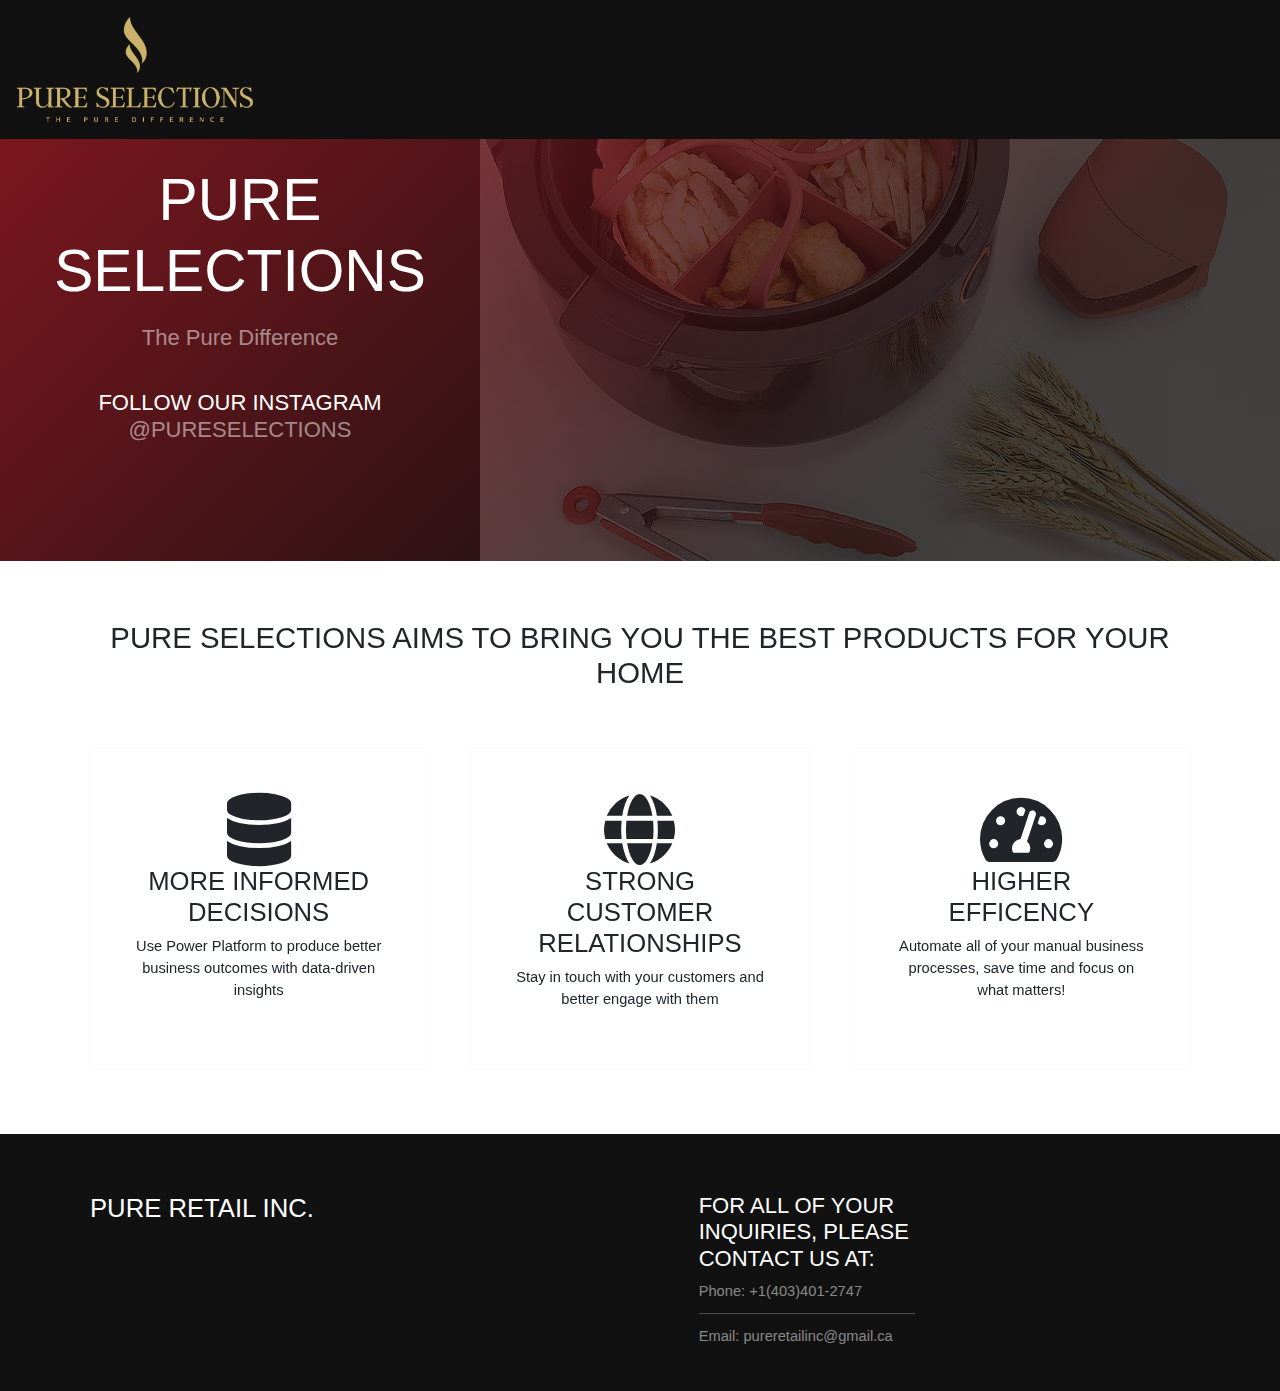
<file: index.html>
﻿<!DOCTYPE HTML>

<html>

<head>
	<title>Transform 365 Business Solutions</title>
	<meta charset="utf-8" />
	<meta name="viewport" content="width=device-width, initial-scale=1, user-scalable=no" />
	<meta name="description" content="" />
	<meta name="keywords" content="Pure Selections Canada" />
	<link rel="stylesheet" href="assets/css/main.css" />
	<link rel="stylesheet" href="assets/css/font-awesome.css" />
	<link rel="stylesheet" href="https://maxcdn.bootstrapcdn.com/bootstrap/4.0.0/css/bootstrap.min.css" integrity="sha384-Gn5384xqQ1aoWXA+058RXPxPg6fy4IWvTNh0E263XmFcJlSAwiGgFAW/dAiS6JXm" crossorigin="anonymous">
	<script src="https://code.jquery.com/jquery-3.2.1.slim.min.js" integrity="sha384-KJ3o2DKtIkvYIK3UENzmM7KCkRr/rE9/Qpg6aAZGJwFDMVNA/GpGFF93hXpG5KkN" crossorigin="anonymous"></script>
	<script src="https://cdnjs.cloudflare.com/ajax/libs/popper.js/1.12.9/umd/popper.min.js" integrity="sha384-ApNbgh9B+Y1QKtv3Rn7W3mgPxhU9K/ScQsAP7hUibX39j7fakFPskvXusvfa0b4Q" crossorigin="anonymous"></script>
	<script src="https://maxcdn.bootstrapcdn.com/bootstrap/4.0.0/js/bootstrap.min.js" integrity="sha384-JZR6Spejh4U02d8jOt6vLEHfe/JQGiRRSQQxSfFWpi1MquVdAyjUar5+76PVCmYl" crossorigin="anonymous"></script>
</head>

<body class="is-preload">

	<!-- Header -->
	<header id="header" style="height: auto; padding: 10px;">
		<img style="width: 250px;height: auto;" src="images/logo.png"/>
	</header>

	<section id="banner">
		<div class="inner">
			<h1>PURE SELECTIONS</h1>
			<p>The Pure Difference<br /></p>
			<br>
			<h4>Follow our Instagram <a href="https://www.instagram.com/pureselectionsca/" target="_blank">@PureSelections</a></h4>

		</div>
		<img  src="images/mainImage.png"/>

	</section>

	<section class="wrapper" id="features">
		<div class="inner">
			<header class="special">
				<h2>Pure Selections aims to bring you the best products for your home</h2>
			</header>
			<div class="highlights">
				<section>
					<div class="content">
						<header>
							<i class="fas fa-database"></i>

							<h3>More Informed Decisions</h3>
						</header>
						<p> Use Power Platform to produce better business outcomes with data-driven insights</p>
					</div>
				</section>
				<section>
					<div class="content">
						<header>
							<i class="fas fa-globe"></i>
							<h3>Strong customer relationships</h3>
						</header>
						<p>Stay in touch with your customers and better engage with them</p>
					</div>
				</section>
				<section>
					<div class="content">
						<header>
							<i class="fas fa-tachometer-alt"></i>

							<h3>Higher Efficency</h3>
						</header>
						<p>Automate all of your manual business processes, save time and focus on what matters!</p>
					</div>
				</section>
			</div>
		</div>
	</section>

	

	<!-- Footer -->
	<footer id="footer">
		<div class="inner">
			<div class="content">
				<section>
					<h3>Pure Retail Inc.</h3>
					</p>
				</section>
				<section>
					<h4>For all of your inquiries, please contact Us at:</h4>
					<ul class="alt">
						<li><a href="#">Phone: +1(403)401-2747</a></li>
						<li><a href="#">Email: pureretailinc@gmail.ca</a></li>
					</ul>
				</section>
			</div>
		</div>
	</footer>

	<!-- Scripts -->
	<script src="assets/js/jquery.min.js"></script>
	<script src="assets/js/browser.min.js"></script>
	<script src="assets/js/breakpoints.min.js"></script>
	<script src="assets/js/util.js"></script>
	<script src="assets/js/main.js"></script>

</body>

</html>
</file>
<file: assets/css/main.css>
@import url("https://fonts.googleapis.com/css?family=Raleway:200,300,400,500,600");
/*
	Industrious by TEMPLATED
	templated.co @templatedco
	Released for free under the Creative Commons Attribution 3.0 license (templated.co/license)
*/
/* Basic */
@-ms-viewport {
  width: device-width;
}

body {
  -ms-overflow-style: scrollbar;
}

@media screen and (max-width: 480px) {
  html, body {
    min-width: 320px;
  }
}

html {
  -webkit-box-sizing: border-box;
          box-sizing: border-box;
}

*, *:before, *:after {
  -webkit-box-sizing: inherit;
          box-sizing: inherit;
}

body {
  background: #ffffff;
}

body.is-preload *, body.is-preload *:before, body.is-preload *:after {
  -webkit-animation: none !important;
  animation: none !important;
  -webkit-transition: none !important;
  transition: none !important;
}

html, body, div, span, applet, object,
iframe, h1, h2, h3, h4, h5, h6, p, blockquote,
pre, a, abbr, acronym, address, big, cite,
code, del, dfn, em, img, ins, kbd, q, s, samp,
small, strike, strong, sub, sup, tt, var, b,
u, i, center, dl, dt, dd, ol, ul, li, fieldset,
form, label, legend, table, caption, tbody,
tfoot, thead, tr, th, td, article, aside,
canvas, details, embed, figure, figcaption,
footer, header, hgroup, menu, nav, output, ruby,
section, summary, time, mark, audio, video {
  margin: 0;
  padding: 0;
  border: 0;
  font-size: 100%;
  font: inherit;
  vertical-align: baseline;
}

article, aside, details, figcaption, figure,
footer, header, hgroup, menu, nav, section {
  display: block;
}

body {
  line-height: 1;
}

ol, ul {
  list-style: none;
}

blockquote, q {
  quotes: none;
}

blockquote:before, blockquote:after, q:before, q:after {
  content: '';
  content: none;
}

table {
  border-collapse: collapse;
  border-spacing: 0;
}

body {
  -webkit-text-size-adjust: none;
}

mark {
  background-color: transparent;
  color: inherit;
}

input::-moz-focus-inner {
  border: 0;
  padding: 0;
}

input, select, textarea {
  -moz-appearance: none;
  -webkit-appearance: none;
  -ms-appearance: none;
  appearance: none;
}

/* Typography */
html {
  font-size: 13pt;
}

@media screen and (max-width: 1680px) {
  html {
    font-size: 11pt;
  }
}

@media screen and (max-width: 980px) {
  html {
    font-size: 12pt;
  }
}

@media screen and (max-width: 480px) {
  html {
    font-size: 11pt;
  }
}

body {
  background-color: #ffffff;
  color: #444444;
}

body, input, select, textarea {
  font-family: "Raleway", Arial, Helvetica, sans-serif;
  font-weight: 400;
  font-size: 1rem;
  line-height: 1.65;
}

a {
  -webkit-transition: color 0.2s ease-in-out;
  transition: color 0.2s ease-in-out;
  text-decoration: underline;
}

a:hover {
  text-decoration: none;
}

strong, b {
  font-weight: 600;
}

em, i {
  font-style: italic;
}

p {
  margin: 0 0 2rem 0;
}

header.special {
  text-align: center;
  margin-bottom: 4rem;
}

header.special p {
  max-width: 75%;
  margin-left: auto;
  margin-right: auto;
}

h1, h2, h3, h4, h5, h6 {
  font-weight: 300;
  line-height: 1.5;
  text-transform: uppercase;
  margin: 0 0 1.5rem 0;
}

h1 a, h2 a, h3 a, h4 a, h5 a, h6 a {
  color: inherit;
  text-decoration: none;
}

h1 {
  font-size: 3rem;
  line-height: 1.2;
}

h2 {
  font-size: 2.25rem;
  line-height: 1.3;
}

h3 {
  font-size: 1.25rem;
}

h4 {
  font-size: 1rem;
}

h5 {
  font-size: 0.9rem;
}

h6 {
  font-size: 0.7rem;
}

@media screen and (max-width: 736px) {
  h1 {
    font-size: 2.75rem;
    line-height: 1.3;
  }
  h2 {
    font-size: 1.75rem;
    line-height: 1.5;
  }
  h3 {
    font-size: 1.25rem;
  }
}

sub {
  font-size: 0.8rem;
  position: relative;
  top: 0.5rem;
}

sup {
  font-size: 0.8rem;
  position: relative;
  top: -0.5rem;
}

blockquote {
  border-left: solid 0.5rem;
  font-style: italic;
  margin: 0 0 2rem 0;
  padding: 1rem 0 1rem 2rem;
}

code {
  border-radius: 4px;
  border: solid 1px;
  font-family: "Courier New", monospace;
  font-size: 0.9rem;
  margin: 0 0.25rem;
  padding: 0.25rem 0.65rem;
}

pre {
  -webkit-overflow-scrolling: touch;
  font-family: "Courier New", monospace;
  font-size: 0.9rem;
  margin: 0 0 2rem 0;
}

pre code {
  display: block;
  line-height: 1.75;
  padding: 1rem 1.5rem;
  overflow-x: auto;
}

hr {
  border: 0;
  border-bottom: solid 1px;
  margin: 2rem 0;
}

hr.major {
  margin: 4rem 0;
}

input, select, textarea {
  color: #555555;
}

a {
  color: #ce1b28;
}

strong, b {
  color: #555555;
}

h1, h2, h3, h4, h5, h6 {
  color: #555555;
}

blockquote {
  border-left-color: rgba(0, 0, 0, 0.25);
}

code {
  background: rgba(0, 0, 0, 0.075);
  border-color: rgba(0, 0, 0, 0.25);
}

hr {
  border-bottom-color: rgba(0, 0, 0, 0.25);
}

/* Inner */
.inner {
  margin: 0 auto;
  width: 75rem;
  max-width: calc(100% - 6rem);
}

@media screen and (max-width: 480px) {
  .inner {
    max-width: calc(100% - 3rem);
  }
}

/* Button */
input[type="submit"],
input[type="reset"],
input[type="button"],
button,
.button {
  -moz-appearance: none;
  -webkit-appearance: none;
  -ms-appearance: none;
  appearance: none;
  -webkit-transition: background-color 0.2s ease-in-out, box-shadow 0.2s ease-in-out, color 0.2s ease-in-out;
  -webkit-transition: background-color 0.2s ease-in-out, color 0.2s ease-in-out, -webkit-box-shadow 0.2s ease-in-out;
  transition: background-color 0.2s ease-in-out, color 0.2s ease-in-out, -webkit-box-shadow 0.2s ease-in-out;
  transition: background-color 0.2s ease-in-out, box-shadow 0.2s ease-in-out, color 0.2s ease-in-out;
  transition: background-color 0.2s ease-in-out, box-shadow 0.2s ease-in-out, color 0.2s ease-in-out, -webkit-box-shadow 0.2s ease-in-out;
  border: 0;
  border-radius: 4px;
  cursor: pointer;
  display: inline-block;
  font-weight: 600;
  height: 3.25rem;
  line-height: 3.25rem;
  padding: 0 1.75rem;
  text-align: center;
  text-decoration: none;
  white-space: nowrap;
}

input[type="submit"].small,
input[type="reset"].small,
input[type="button"].small,
button.small,
.button.small {
  font-size: 0.8rem;
  height: 2.4375rem;
  line-height: 2.4375rem;
  padding: 0 1.25rem;
}

input[type="submit"].large,
input[type="reset"].large,
input[type="button"].large,
button.large,
.button.large {
  font-size: 1.35rem;
  height: 4.0625rem;
  line-height: 4.0625rem;
  padding: 0 2rem;
}

input[type="submit"].wide,
input[type="reset"].wide,
input[type="button"].wide,
button.wide,
.button.wide {
  min-width: 13rem;
}

input[type="submit"].icon:before,
input[type="reset"].icon:before,
input[type="button"].icon:before,
button.icon:before,
.button.icon:before {
  margin-right: 0.5rem;
}

input[type="submit"].fit,
input[type="reset"].fit,
input[type="button"].fit,
button.fit,
.button.fit {
  width: 100%;
}

input[type="submit"].disabled, input[type="submit"]:disabled,
input[type="reset"].disabled,
input[type="reset"]:disabled,
input[type="button"].disabled,
input[type="button"]:disabled,
button.disabled,
button:disabled,
.button.disabled,
.button:disabled {
  pointer-events: none;
  opacity: 0.25;
}

input[type="submit"],
input[type="reset"],
input[type="button"],
button,
.button {
  background-color: transparent;
  -webkit-box-shadow: inset 0 0 0 1px #555555;
          box-shadow: inset 0 0 0 1px #555555;
  color: #555555 !important;
}

input[type="submit"]:hover,
input[type="reset"]:hover,
input[type="button"]:hover,
button:hover,
.button:hover {
  -webkit-box-shadow: inset 0 0 0 1px #ce1b28;
          box-shadow: inset 0 0 0 1px #ce1b28;
  color: #ce1b28 !important;
}

input[type="submit"]:hover:active,
input[type="reset"]:hover:active,
input[type="button"]:hover:active,
button:hover:active,
.button:hover:active {
  background-color: rgba(206, 27, 40, 0.25);
}

input[type="submit"].primary,
input[type="reset"].primary,
input[type="button"].primary,
button.primary,
.button.primary {
  -webkit-box-shadow: none;
          box-shadow: none;
  background-color: #ce1b28;
  color: #ffffff !important;
}

input[type="submit"].primary:hover,
input[type="reset"].primary:hover,
input[type="button"].primary:hover,
button.primary:hover,
.button.primary:hover {
  background-color: #e2212f;
  -webkit-box-shadow: none;
          box-shadow: none;
}

input[type="submit"].primary:hover:active,
input[type="reset"].primary:hover:active,
input[type="button"].primary:hover:active,
button.primary:hover:active,
.button.primary:hover:active {
  background-color: #b71824;
}

/* Form */
form {
  margin: 0 0 2rem 0;
}

input[type="text"],
input[type="password"],
input[type="email"],
input[type="tel"],
input[type="search"],
input[type="url"],
select,
textarea {
  -moz-appearance: none;
  -webkit-appearance: none;
  -ms-appearance: none;
  appearance: none;
  border-radius: 4px;
  border: none;
  border: solid 1px;
  color: inherit;
  display: block;
  outline: 0;
  padding: 0 1rem;
  text-decoration: none;
  width: 100%;
}

input[type="text"]:invalid,
input[type="password"]:invalid,
input[type="email"]:invalid,
input[type="tel"]:invalid,
input[type="search"]:invalid,
input[type="url"]:invalid,
select:invalid,
textarea:invalid {
  -webkit-box-shadow: none;
          box-shadow: none;
}

label {
  display: block;
  font-size: 1rem;
  font-weight: 600;
  margin: 0 0 1rem 0;
}

input[type="text"],
input[type="password"],
input[type="email"],
input[type="tel"],
input[type="search"],
input[type="url"] {
  height: 3.25rem;
}

select {
  background-size: 1.25rem;
  background-repeat: no-repeat;
  background-position: calc(100% - 1rem) center;
  height: 3.25rem;
  padding-right: 3.25rem;
  text-overflow: ellipsis;
}

select:focus::-ms-value {
  background-color: transparent;
}

select::-ms-expand {
  display: none;
}

textarea {
  padding: 0.75rem 1rem;
}

input[type="checkbox"],
input[type="radio"] {
  -moz-appearance: none;
  -webkit-appearance: none;
  -ms-appearance: none;
  appearance: none;
  display: block;
  float: left;
  margin-right: -2rem;
  opacity: 0;
  width: 1rem;
  z-index: -1;
}

input[type="checkbox"] + label,
input[type="radio"] + label {
  text-decoration: none;
  cursor: pointer;
  display: inline-block;
  font-size: 1rem;
  font-weight: 400;
  padding-left: 2.825rem;
  padding-right: 0.875rem;
  position: relative;
}

input[type="checkbox"] + label:before,
input[type="radio"] + label:before {
  -moz-osx-font-smoothing: grayscale;
  -webkit-font-smoothing: antialiased;
  font-family: FontAwesome;
  font-style: normal;
  font-weight: normal;
  text-transform: none !important;
}

input[type="checkbox"] + label:before,
input[type="radio"] + label:before {
  border-radius: 4px;
  border: solid 1px;
  content: '';
  display: inline-block;
  height: 1.95rem;
  left: 0;
  line-height: 1.86875rem;
  position: absolute;
  text-align: center;
  top: -0.1625rem;
  width: 1.95rem;
}

input[type="checkbox"]:checked + label:before,
input[type="radio"]:checked + label:before {
  content: '\f00c';
}

input[type="checkbox"] + label:before {
  border-radius: 4px;
}

input[type="radio"] + label:before {
  border-radius: 100%;
}

::-webkit-input-placeholder {
  opacity: 1.0;
}

:-moz-placeholder {
  opacity: 1.0;
}

::-moz-placeholder {
  opacity: 1.0;
}

:-ms-input-placeholder {
  opacity: 1.0;
}

label {
  color: #555555;
}

input[type="text"],
input[type="password"],
input[type="email"],
input[type="tel"],
input[type="search"],
input[type="url"],
select,
textarea {
  background-color: rgba(0, 0, 0, 0.075);
  border-color: rgba(0, 0, 0, 0.25);
}

input[type="text"]:focus,
input[type="password"]:focus,
input[type="email"]:focus,
input[type="tel"]:focus,
input[type="search"]:focus,
input[type="url"]:focus,
select:focus,
textarea:focus {
  border-color: #ce1b28;
  -webkit-box-shadow: 0 0 0 1px #ce1b28;
          box-shadow: 0 0 0 1px #ce1b28;
}

select {
  background-image: url("data:image/svg+xml;charset=utf8,%3Csvg xmlns='http://www.w3.org/2000/svg' width='40' height='40' preserveAspectRatio='none' viewBox='0 0 40 40'%3E%3Cpath d='M9.4,12.3l10.4,10.4l10.4-10.4c0.2-0.2,0.5-0.4,0.9-0.4c0.3,0,0.6,0.1,0.9,0.4l3.3,3.3c0.2,0.2,0.4,0.5,0.4,0.9 c0,0.4-0.1,0.6-0.4,0.9L20.7,31.9c-0.2,0.2-0.5,0.4-0.9,0.4c-0.3,0-0.6-0.1-0.9-0.4L4.3,17.3c-0.2-0.2-0.4-0.5-0.4-0.9 c0-0.4,0.1-0.6,0.4-0.9l3.3-3.3c0.2-0.2,0.5-0.4,0.9-0.4S9.1,12.1,9.4,12.3z' fill='rgba(0, 0, 0, 0.25)' /%3E%3C/svg%3E");
}

select option {
  color: #444444;
  background-color: #ffffff;
}

input[type="checkbox"] + label,
input[type="radio"] + label {
  color: #444444;
}

input[type="checkbox"] + label:before,
input[type="radio"] + label:before {
  background: rgba(0, 0, 0, 0.075);
  border-color: rgba(0, 0, 0, 0.25);
}

input[type="checkbox"]:checked + label:before,
input[type="radio"]:checked + label:before {
  background-color: #ce1b28;
  border-color: #ce1b28;
  color: #ffffff;
}

input[type="checkbox"]:focus + label:before,
input[type="radio"]:focus + label:before {
  border-color: #ce1b28;
  -webkit-box-shadow: 0 0 0 1px #ce1b28;
          box-shadow: 0 0 0 1px #ce1b28;
}

::-webkit-input-placeholder {
  color: #bbbbbb !important;
}

:-moz-placeholder {
  color: #bbbbbb !important;
}

::-moz-placeholder {
  color: #bbbbbb !important;
}

:-ms-input-placeholder {
  color: #bbbbbb !important;
}

/* List */
ol {
  list-style: decimal;
  margin: 0 0 2rem 0;
  padding-left: 1.25rem;
}

ol li {
  padding-left: 0.25rem;
}

ul {
  list-style: disc;
  margin: 0 0 2rem 0;
  padding-left: 1rem;
}

ul li {
  padding-left: 0.325rem;
}

ul.plain {
  list-style: none;
  padding-left: 0;
}

ul.plain li {
  margin-bottom: 1rem;
}

ul.plain li .icon {
  border-radius: 4px;
  color: #ffffff;
  display: inline-block;
  margin-right: 1rem;
  text-align: center;
  width: 2rem;
  height: 2rem;
  line-height: 2rem;
  background: rgba(0, 0, 0, 0.5);
}

ul.alt {
  list-style: none;
  padding-left: 0;
}

ul.alt li {
  border-top: solid 1px;
  padding: 0.75rem 0;
}

ul.alt li:first-child {
  border-top: 0;
  padding-top: 0;
}

ul.alt li:last-child {
  padding-bottom: 0;
}

dl {
  margin: 0 0 2rem 0;
}

dl dt {
  display: block;
  font-weight: 600;
  margin: 0 0 1rem 0;
}

dl dd {
  margin-left: 1.5rem;
}

ul.alt li {
  border-top-color: rgba(0, 0, 0, 0.25);
}

/* Table */
.table-wrapper {
  -webkit-overflow-scrolling: touch;
  overflow-x: auto;
}

table {
  margin: 0 0 2rem 0;
  width: 100%;
}

table tbody tr {
  border: solid 1px;
  border-left: 0;
  border-right: 0;
}

table td {
  padding: 0.75rem 0.75rem;
}

table th {
  font-size: 0.9rem;
  font-weight: 600;
  padding: 0 0.75rem 0.75rem 0.75rem;
  text-align: left;
}

table thead {
  border-bottom: solid 2px;
}

table tfoot {
  border-top: solid 2px;
}

table.alt {
  border-collapse: separate;
}

table.alt tbody tr td {
  border: solid 1px;
  border-left-width: 0;
  border-top-width: 0;
}

table.alt tbody tr td:first-child {
  border-left-width: 1px;
}

table.alt tbody tr:first-child td {
  border-top-width: 1px;
}

table.alt thead {
  border-bottom: 0;
}

table.alt tfoot {
  border-top: 0;
}

table tbody tr {
  border-color: rgba(0, 0, 0, 0.25);
}

table tbody tr:nth-child(2n + 1) {
  background-color: rgba(0, 0, 0, 0.075);
}

table th {
  color: #555555;
}

table thead {
  border-bottom-color: rgba(0, 0, 0, 0.25);
}

table tfoot {
  border-top-color: rgba(0, 0, 0, 0.25);
}

table.alt tbody tr td {
  border-color: rgba(0, 0, 0, 0.25);
}

/* Highlights */
.highlights {
  width: 100%;
  margin: 2.5rem 0;
  display: -moz-flex;
  display: -ms-flex;
  display: -webkit-box;
  display: -ms-flexbox;
  display: flex;
  -ms-flex-wrap: wrap;
  flex-wrap: wrap;
  -moz-align-items: -moz-stretch;
  -ms-align-items: -ms-stretch;
  -webkit-box-align: stretch;
      -ms-flex-align: stretch;
          align-items: stretch;
}

.highlights > * {
  -ms-flex-shrink: 1;
  -ms-flex-negative: 1;
      flex-shrink: 1;
  -moz-flex-grow: 0;
  -ms-flex-grow: 0;
  -webkit-box-flex: 0;
      -ms-flex-positive: 0;
          flex-grow: 0;
}

.highlights > * {
  width: 33.33333%;
}

.highlights > * {
  padding: 1.5rem;
  width: calc(33.33333% + 1rem);
}

.highlights > :nth-child(-n + 3) {
  padding-top: 0;
}

.highlights > :nth-last-child(-n + 3) {
  padding-bottom: 0;
}

.highlights > :nth-child(3n + 1) {
  padding-left: 0;
}

.highlights > :nth-child(3n) {
  padding-right: 0;
}

.highlights > :nth-child(3n + 1),
.highlights > :nth-child(3n) {
  width: calc(33.33333% + -0.5rem);
}

.highlights .content {
  border-radius: 4px;
  height: 100%;
  padding: 3rem;
  text-align: center;
}

.highlights .content i {
  font-size: 5em;
}

.highlights .content .icon {
  font-size: 5rem;
}

.highlights > div > :last-child {
  margin-bottom: 0;
}

@media screen and (max-width: 980px) {
  .highlights > * {
    width: 50%;
  }
  .highlights > * {
    padding: 1rem;
    width: calc(33.33333% + 0.66667rem);
  }
  .highlights > :nth-child(-n + 3) {
    padding-top: 1rem;
  }
  .highlights > :nth-last-child(-n + 3) {
    padding-bottom: 1rem;
  }
  .highlights > :nth-child(3n + 1) {
    padding-left: 1rem;
  }
  .highlights > :nth-child(3n) {
    padding-right: 1rem;
  }
  .highlights > :nth-child(3n + 1),
  .highlights > :nth-child(3n) {
    padding: 1rem;
    width: calc(50% + 1rem);
  }
  .highlights > * {
    padding: 1rem;
    width: calc(50% + 1rem);
  }
  .highlights > :nth-child(-n + 2) {
    padding-top: 0;
  }
  .highlights > :nth-last-child(-n + 2) {
    padding-bottom: 0;
  }
  .highlights > :nth-child(2n + 1) {
    padding-left: 0;
  }
  .highlights > :nth-child(2n) {
    padding-right: 0;
  }
  .highlights > :nth-child(2n + 1),
  .highlights > :nth-child(2n) {
    width: calc(50% + 0rem);
  }
  .highlights .content {
    padding: 2rem;
  }
}

@media screen and (max-width: 736px) {
  .highlights > * {
    width: 100%;
  }
  .highlights > * {
    padding: 1rem;
    width: calc(33.33333% + 0.66667rem);
  }
  .highlights > :nth-child(-n + 3) {
    padding-top: 1rem;
  }
  .highlights > :nth-last-child(-n + 3) {
    padding-bottom: 1rem;
  }
  .highlights > :nth-child(3n + 1) {
    padding-left: 1rem;
  }
  .highlights > :nth-child(3n) {
    padding-right: 1rem;
  }
  .highlights > :nth-child(3n + 1),
  .highlights > :nth-child(3n) {
    padding: 1rem;
    width: calc(100% + 2rem);
  }
  .highlights > * {
    padding: 1rem;
    width: calc(50% + 1rem);
  }
  .highlights > :nth-child(-n + 2) {
    padding-top: 1rem;
  }
  .highlights > :nth-last-child(-n + 2) {
    padding-bottom: 1rem;
  }
  .highlights > :nth-child(2n + 1) {
    padding-left: 1rem;
  }
  .highlights > :nth-child(2n) {
    padding-right: 1rem;
  }
  .highlights > :nth-child(2n + 1),
  .highlights > :nth-child(2n) {
    padding: 1rem;
    width: calc(100% + 2rem);
  }
  .highlights > * {
    padding: 1rem;
    width: calc(100% + 2rem);
  }
  .highlights > :nth-child(-n + 1) {
    padding-top: 0;
  }
  .highlights > :nth-last-child(-n + 1) {
    padding-bottom: 0;
  }
  .highlights > :nth-child(1n + 1) {
    padding-left: 0;
  }
  .highlights > :nth-child(1n) {
    padding-right: 0;
  }
  .highlights > :nth-child(1n + 1),
  .highlights > :nth-child(1n) {
    width: calc(100% + 1rem);
  }
}

.highlights .content {
  background: #ffffff;
  -webkit-box-shadow: 0px 0px 4px 1px rgba(0, 0, 0, 0.025);
          box-shadow: 0px 0px 4px 1px rgba(0, 0, 0, 0.025);
}

/* our-services */
.our-services {
  margin: 2.5rem 0;
  width: 100%;
  display: -moz-flex;
  display: -ms-flex;
  display: -webkit-box;
  display: -ms-flexbox;
  display: flex;
  -ms-flex-wrap: wrap;
  flex-wrap: wrap;
  -moz-align-items: -moz-stretch;
  -ms-align-items: -ms-stretch;
  -webkit-box-align: stretch;
      -ms-flex-align: stretch;
          align-items: stretch;
}

.our-services > * {
  -ms-flex-shrink: 1;
  -ms-flex-negative: 1;
      flex-shrink: 1;
  -moz-flex-grow: 0;
  -ms-flex-grow: 0;
  -webkit-box-flex: 0;
      -ms-flex-positive: 0;
          flex-grow: 0;
}

.our-services > * {
  width: 33.33333%;
}

.our-services > * {
  padding: 1.5rem;
  width: calc(33.33333% + 1rem);
}

.our-services > :nth-child(-n + 3) {
  padding-top: 0;
}

.our-services > :nth-last-child(-n + 3) {
  padding-bottom: 0;
}

.our-services > :nth-child(3n + 1) {
  padding-left: 0;
}

.our-services > :nth-child(3n) {
  padding-right: 0;
}

.our-services > :nth-child(3n + 1),
.our-services > :nth-child(3n) {
  width: calc(33.33333% + -0.5rem);
}

.our-services .content {
  border-radius: 4px;
  height: 100%;
  padding: 3rem;
  text-align: center;
}

.our-services .content .title {
  font-size: 1.75rem;
}

.our-services .content i {
  font-size: 5em;
}

.our-services .content p:last-child {
  margin: 0;
}

.our-services > div > :last-child {
  margin-bottom: 0;
}

@media screen and (max-width: 980px) {
  .our-services > * {
    width: 50%;
  }
  .our-services > * {
    padding: 1rem;
    width: calc(33.33333% + 0.66667rem);
  }
  .our-services > :nth-child(-n + 3) {
    padding-top: 1rem;
  }
  .our-services > :nth-last-child(-n + 3) {
    padding-bottom: 1rem;
  }
  .our-services > :nth-child(3n + 1) {
    padding-left: 1rem;
  }
  .our-services > :nth-child(3n) {
    padding-right: 1rem;
  }
  .our-services > :nth-child(3n + 1),
  .our-services > :nth-child(3n) {
    padding: 1rem;
    width: calc(50% + 1rem);
  }
  .our-services > * {
    padding: 1rem;
    width: calc(50% + 1rem);
  }
  .our-services > :nth-child(-n + 2) {
    padding-top: 0;
  }
  .our-services > :nth-last-child(-n + 2) {
    padding-bottom: 0;
  }
  .our-services > :nth-child(2n + 1) {
    padding-left: 0;
  }
  .our-services > :nth-child(2n) {
    padding-right: 0;
  }
  .our-services > :nth-child(2n + 1),
  .our-services > :nth-child(2n) {
    width: calc(50% + 0rem);
  }
  .our-services .content {
    padding: 2rem;
  }
}

@media screen and (max-width: 736px) {
  .our-services > * {
    width: 100%;
  }
  .our-services > * {
    padding: 1rem;
    width: calc(33.33333% + 0.66667rem);
  }
  .our-services > :nth-child(-n + 3) {
    padding-top: 1rem;
  }
  .our-services > :nth-last-child(-n + 3) {
    padding-bottom: 1rem;
  }
  .our-services > :nth-child(3n + 1) {
    padding-left: 1rem;
  }
  .our-services > :nth-child(3n) {
    padding-right: 1rem;
  }
  .our-services > :nth-child(3n + 1),
  .our-services > :nth-child(3n) {
    padding: 1rem;
    width: calc(100% + 2rem);
  }
  .our-services > * {
    padding: 1rem;
    width: calc(50% + 1rem);
  }
  .our-services > :nth-child(-n + 2) {
    padding-top: 1rem;
  }
  .our-services > :nth-last-child(-n + 2) {
    padding-bottom: 1rem;
  }
  .our-services > :nth-child(2n + 1) {
    padding-left: 1rem;
  }
  .our-services > :nth-child(2n) {
    padding-right: 1rem;
  }
  .our-services > :nth-child(2n + 1),
  .our-services > :nth-child(2n) {
    padding: 1rem;
    width: calc(100% + 2rem);
  }
  .our-services > * {
    padding: 1rem;
    width: calc(100% + 2rem);
  }
  .our-services > :nth-child(-n + 1) {
    padding-top: 0;
  }
  .our-services > :nth-last-child(-n + 1) {
    padding-bottom: 0;
  }
  .our-services > :nth-child(1n + 1) {
    padding-left: 0;
  }
  .our-services > :nth-child(1n) {
    padding-right: 0;
  }
  .our-services > :nth-child(1n + 1),
  .our-services > :nth-child(1n) {
    width: calc(100% + 1rem);
  }
}

.our-services .content {
  background: #ffffff;
  -webkit-box-shadow: 0px 0px 4px 1px rgba(0, 0, 0, 0.025);
          box-shadow: 0px 0px 4px 1px rgba(0, 0, 0, 0.025);
}

.our-services .content .title strong {
  color: black;
}

/* Actions */
ul.actions {
  display: -moz-flex;
  display: -ms-flex;
  display: -webkit-box;
  display: -ms-flexbox;
  display: flex;
  cursor: default;
  list-style: none;
  margin-left: -1rem;
  padding-left: 0;
}

ul.actions li {
  padding: 0 0 0 1rem;
  vertical-align: middle;
}

ul.actions.special {
  -moz-justify-content: center;
  -ms-justify-content: center;
  -webkit-box-pack: center;
      -ms-flex-pack: center;
          justify-content: center;
  width: calc(100% + 1rem);
}

ul.actions.stacked {
  -moz-flex-direction: column;
  -ms-flex-direction: column;
  -webkit-box-orient: vertical;
  -webkit-box-direction: normal;
          flex-direction: column;
  margin-left: 0;
}

ul.actions.stacked li {
  padding: 1.3rem 0 0 0;
}

ul.actions.stacked li:first-child {
  padding-top: 0;
}

ul.actions.fit {
  width: calc(100% + 1rem);
}

ul.actions.fit li {
  -moz-flex-grow: 1;
  -ms-flex-grow: 1;
  -webkit-box-flex: 1;
      -ms-flex-positive: 1;
          flex-grow: 1;
  -ms-flex-shrink: 1;
  -ms-flex-negative: 1;
      flex-shrink: 1;
  width: 100%;
}

ul.actions.fit li > * {
  width: 100%;
}

ul.actions.fit.stacked {
  width: 100%;
}

@media screen and (max-width: 480px) {
  ul.actions:not(.fixed) {
    -moz-flex-direction: column;
    -ms-flex-direction: column;
    -webkit-box-orient: vertical;
    -webkit-box-direction: normal;
            flex-direction: column;
    margin-left: 0;
    width: 100% !important;
  }
  ul.actions:not(.fixed) li {
    -moz-flex-grow: 1;
    -ms-flex-grow: 1;
    -webkit-box-flex: 1;
        -ms-flex-positive: 1;
            flex-grow: 1;
    -ms-flex-shrink: 1;
    -ms-flex-negative: 1;
        flex-shrink: 1;
    padding: 1rem 0 0 0;
    text-align: center;
    width: 100%;
  }
  ul.actions:not(.fixed) li > * {
    width: 100%;
  }
  ul.actions:not(.fixed) li:first-child {
    padding-top: 0;
  }
  ul.actions:not(.fixed) li input[type="submit"],
  ul.actions:not(.fixed) li input[type="reset"],
  ul.actions:not(.fixed) li input[type="button"],
  ul.actions:not(.fixed) li button,
  ul.actions:not(.fixed) li .button {
    width: 100%;
  }
  ul.actions:not(.fixed) li input[type="submit"].icon:before,
  ul.actions:not(.fixed) li input[type="reset"].icon:before,
  ul.actions:not(.fixed) li input[type="button"].icon:before,
  ul.actions:not(.fixed) li button.icon:before,
  ul.actions:not(.fixed) li .button.icon:before {
    margin-left: -0.5rem;
  }
}

/* Grid */
.row {
  display: -webkit-box;
  display: -ms-flexbox;
  display: flex;
  -ms-flex-wrap: wrap;
      flex-wrap: wrap;
  -webkit-box-sizing: border-box;
          box-sizing: border-box;
}

.row > * {
  -webkit-box-sizing: border-box;
          box-sizing: border-box;
}

.row.gtr-uniform > * > :last-child {
  margin-bottom: 0;
}

.row > .imp {
  -webkit-box-ordinal-group: 0;
      -ms-flex-order: -1;
          order: -1;
}

.row > .col-1 {
  width: 8.33333%;
}

.row > .off-1 {
  margin-left: 8.33333%;
}

.row > .col-2 {
  width: 16.66667%;
}

.row > .off-2 {
  margin-left: 16.66667%;
}

.row > .col-3 {
  width: 25%;
}

.row > .off-3 {
  margin-left: 25%;
}

.row > .col-4 {
  width: 33.33333%;
}

.row > .off-4 {
  margin-left: 33.33333%;
}

.row > .col-5 {
  width: 41.66667%;
}

.row > .off-5 {
  margin-left: 41.66667%;
}

.row > .col-6 {
  width: 50%;
}

.row > .off-6 {
  margin-left: 50%;
}

.row > .col-7 {
  width: 58.33333%;
}

.row > .off-7 {
  margin-left: 58.33333%;
}

.row > .col-8 {
  width: 66.66667%;
}

.row > .off-8 {
  margin-left: 66.66667%;
}

.row > .col-9 {
  width: 75%;
}

.row > .off-9 {
  margin-left: 75%;
}

.row > .col-10 {
  width: 83.33333%;
}

.row > .off-10 {
  margin-left: 83.33333%;
}

.row > .col-11 {
  width: 91.66667%;
}

.row > .off-11 {
  margin-left: 91.66667%;
}

.row > .col-12 {
  width: 100%;
}

.row > .off-12 {
  margin-left: 100%;
}

.row.gtr-0 {
  margin-top: 0;
  margin-left: 0rem;
}

.row.gtr-0 > * {
  padding: 0 0 0 0rem;
}

.row.gtr-0.gtr-uniform {
  margin-top: 0rem;
}

.row.gtr-0.gtr-uniform > * {
  padding-top: 0rem;
}

.row.gtr-25 {
  margin-top: 0;
  margin-left: -0.75rem;
}

.row.gtr-25 > * {
  padding: 0 0 0 0.75rem;
}

.row.gtr-25.gtr-uniform {
  margin-top: -0.75rem;
}

.row.gtr-25.gtr-uniform > * {
  padding-top: 0.75rem;
}

.row.gtr-50 {
  margin-top: 0;
  margin-left: -1.5rem;
}

.row.gtr-50 > * {
  padding: 0 0 0 1.5rem;
}

.row.gtr-50.gtr-uniform {
  margin-top: -1.5rem;
}

.row.gtr-50.gtr-uniform > * {
  padding-top: 1.5rem;
}

.row {
  margin-top: 0;
  margin-left: -3rem;
}

.row > * {
  padding: 0 0 0 3rem;
}

.row.gtr-uniform {
  margin-top: -3rem;
}

.row.gtr-uniform > * {
  padding-top: 3rem;
}

.row.gtr-150 {
  margin-top: 0;
  margin-left: -4.5rem;
}

.row.gtr-150 > * {
  padding: 0 0 0 4.5rem;
}

.row.gtr-150.gtr-uniform {
  margin-top: -4.5rem;
}

.row.gtr-150.gtr-uniform > * {
  padding-top: 4.5rem;
}

.row.gtr-200 {
  margin-top: 0;
  margin-left: -6rem;
}

.row.gtr-200 > * {
  padding: 0 0 0 6rem;
}

.row.gtr-200.gtr-uniform {
  margin-top: -6rem;
}

.row.gtr-200.gtr-uniform > * {
  padding-top: 6rem;
}

@media screen and (max-width: 1680px) {
  .row {
    display: -webkit-box;
    display: -ms-flexbox;
    display: flex;
    -ms-flex-wrap: wrap;
        flex-wrap: wrap;
    -webkit-box-sizing: border-box;
            box-sizing: border-box;
  }
  .row > * {
    -webkit-box-sizing: border-box;
            box-sizing: border-box;
  }
  .row.gtr-uniform > * > :last-child {
    margin-bottom: 0;
  }
  .row > .imp-xlarge {
    -webkit-box-ordinal-group: 0;
        -ms-flex-order: -1;
            order: -1;
  }
  .row > .col-1-xlarge {
    width: 8.33333%;
  }
  .row > .off-1-xlarge {
    margin-left: 8.33333%;
  }
  .row > .col-2-xlarge {
    width: 16.66667%;
  }
  .row > .off-2-xlarge {
    margin-left: 16.66667%;
  }
  .row > .col-3-xlarge {
    width: 25%;
  }
  .row > .off-3-xlarge {
    margin-left: 25%;
  }
  .row > .col-4-xlarge {
    width: 33.33333%;
  }
  .row > .off-4-xlarge {
    margin-left: 33.33333%;
  }
  .row > .col-5-xlarge {
    width: 41.66667%;
  }
  .row > .off-5-xlarge {
    margin-left: 41.66667%;
  }
  .row > .col-6-xlarge {
    width: 50%;
  }
  .row > .off-6-xlarge {
    margin-left: 50%;
  }
  .row > .col-7-xlarge {
    width: 58.33333%;
  }
  .row > .off-7-xlarge {
    margin-left: 58.33333%;
  }
  .row > .col-8-xlarge {
    width: 66.66667%;
  }
  .row > .off-8-xlarge {
    margin-left: 66.66667%;
  }
  .row > .col-9-xlarge {
    width: 75%;
  }
  .row > .off-9-xlarge {
    margin-left: 75%;
  }
  .row > .col-10-xlarge {
    width: 83.33333%;
  }
  .row > .off-10-xlarge {
    margin-left: 83.33333%;
  }
  .row > .col-11-xlarge {
    width: 91.66667%;
  }
  .row > .off-11-xlarge {
    margin-left: 91.66667%;
  }
  .row > .col-12-xlarge {
    width: 100%;
  }
  .row > .off-12-xlarge {
    margin-left: 100%;
  }
  .row.gtr-0 {
    margin-top: 0;
    margin-left: 0rem;
  }
  .row.gtr-0 > * {
    padding: 0 0 0 0rem;
  }
  .row.gtr-0.gtr-uniform {
    margin-top: 0rem;
  }
  .row.gtr-0.gtr-uniform > * {
    padding-top: 0rem;
  }
  .row.gtr-25 {
    margin-top: 0;
    margin-left: -0.75rem;
  }
  .row.gtr-25 > * {
    padding: 0 0 0 0.75rem;
  }
  .row.gtr-25.gtr-uniform {
    margin-top: -0.75rem;
  }
  .row.gtr-25.gtr-uniform > * {
    padding-top: 0.75rem;
  }
  .row.gtr-50 {
    margin-top: 0;
    margin-left: -1.5rem;
  }
  .row.gtr-50 > * {
    padding: 0 0 0 1.5rem;
  }
  .row.gtr-50.gtr-uniform {
    margin-top: -1.5rem;
  }
  .row.gtr-50.gtr-uniform > * {
    padding-top: 1.5rem;
  }
  .row {
    margin-top: 0;
    margin-left: -3rem;
  }
  .row > * {
    padding: 0 0 0 3rem;
  }
  .row.gtr-uniform {
    margin-top: -3rem;
  }
  .row.gtr-uniform > * {
    padding-top: 3rem;
  }
  .row.gtr-150 {
    margin-top: 0;
    margin-left: -4.5rem;
  }
  .row.gtr-150 > * {
    padding: 0 0 0 4.5rem;
  }
  .row.gtr-150.gtr-uniform {
    margin-top: -4.5rem;
  }
  .row.gtr-150.gtr-uniform > * {
    padding-top: 4.5rem;
  }
  .row.gtr-200 {
    margin-top: 0;
    margin-left: -6rem;
  }
  .row.gtr-200 > * {
    padding: 0 0 0 6rem;
  }
  .row.gtr-200.gtr-uniform {
    margin-top: -6rem;
  }
  .row.gtr-200.gtr-uniform > * {
    padding-top: 6rem;
  }
}

@media screen and (max-width: 1280px) {
  .row {
    display: -webkit-box;
    display: -ms-flexbox;
    display: flex;
    -ms-flex-wrap: wrap;
        flex-wrap: wrap;
    -webkit-box-sizing: border-box;
            box-sizing: border-box;
  }
  .row > * {
    -webkit-box-sizing: border-box;
            box-sizing: border-box;
  }
  .row.gtr-uniform > * > :last-child {
    margin-bottom: 0;
  }
  .row > .imp-large {
    -webkit-box-ordinal-group: 0;
        -ms-flex-order: -1;
            order: -1;
  }
  .row > .col-1-large {
    width: 8.33333%;
  }
  .row > .off-1-large {
    margin-left: 8.33333%;
  }
  .row > .col-2-large {
    width: 16.66667%;
  }
  .row > .off-2-large {
    margin-left: 16.66667%;
  }
  .row > .col-3-large {
    width: 25%;
  }
  .row > .off-3-large {
    margin-left: 25%;
  }
  .row > .col-4-large {
    width: 33.33333%;
  }
  .row > .off-4-large {
    margin-left: 33.33333%;
  }
  .row > .col-5-large {
    width: 41.66667%;
  }
  .row > .off-5-large {
    margin-left: 41.66667%;
  }
  .row > .col-6-large {
    width: 50%;
  }
  .row > .off-6-large {
    margin-left: 50%;
  }
  .row > .col-7-large {
    width: 58.33333%;
  }
  .row > .off-7-large {
    margin-left: 58.33333%;
  }
  .row > .col-8-large {
    width: 66.66667%;
  }
  .row > .off-8-large {
    margin-left: 66.66667%;
  }
  .row > .col-9-large {
    width: 75%;
  }
  .row > .off-9-large {
    margin-left: 75%;
  }
  .row > .col-10-large {
    width: 83.33333%;
  }
  .row > .off-10-large {
    margin-left: 83.33333%;
  }
  .row > .col-11-large {
    width: 91.66667%;
  }
  .row > .off-11-large {
    margin-left: 91.66667%;
  }
  .row > .col-12-large {
    width: 100%;
  }
  .row > .off-12-large {
    margin-left: 100%;
  }
  .row.gtr-0 {
    margin-top: 0;
    margin-left: 0rem;
  }
  .row.gtr-0 > * {
    padding: 0 0 0 0rem;
  }
  .row.gtr-0.gtr-uniform {
    margin-top: 0rem;
  }
  .row.gtr-0.gtr-uniform > * {
    padding-top: 0rem;
  }
  .row.gtr-25 {
    margin-top: 0;
    margin-left: -0.375rem;
  }
  .row.gtr-25 > * {
    padding: 0 0 0 0.375rem;
  }
  .row.gtr-25.gtr-uniform {
    margin-top: -0.375rem;
  }
  .row.gtr-25.gtr-uniform > * {
    padding-top: 0.375rem;
  }
  .row.gtr-50 {
    margin-top: 0;
    margin-left: -0.75rem;
  }
  .row.gtr-50 > * {
    padding: 0 0 0 0.75rem;
  }
  .row.gtr-50.gtr-uniform {
    margin-top: -0.75rem;
  }
  .row.gtr-50.gtr-uniform > * {
    padding-top: 0.75rem;
  }
  .row {
    margin-top: 0;
    margin-left: -1.5rem;
  }
  .row > * {
    padding: 0 0 0 1.5rem;
  }
  .row.gtr-uniform {
    margin-top: -1.5rem;
  }
  .row.gtr-uniform > * {
    padding-top: 1.5rem;
  }
  .row.gtr-150 {
    margin-top: 0;
    margin-left: -2.25rem;
  }
  .row.gtr-150 > * {
    padding: 0 0 0 2.25rem;
  }
  .row.gtr-150.gtr-uniform {
    margin-top: -2.25rem;
  }
  .row.gtr-150.gtr-uniform > * {
    padding-top: 2.25rem;
  }
  .row.gtr-200 {
    margin-top: 0;
    margin-left: -3rem;
  }
  .row.gtr-200 > * {
    padding: 0 0 0 3rem;
  }
  .row.gtr-200.gtr-uniform {
    margin-top: -3rem;
  }
  .row.gtr-200.gtr-uniform > * {
    padding-top: 3rem;
  }
}

@media screen and (max-width: 980px) {
  .row {
    display: -webkit-box;
    display: -ms-flexbox;
    display: flex;
    -ms-flex-wrap: wrap;
        flex-wrap: wrap;
    -webkit-box-sizing: border-box;
            box-sizing: border-box;
  }
  .row > * {
    -webkit-box-sizing: border-box;
            box-sizing: border-box;
  }
  .row.gtr-uniform > * > :last-child {
    margin-bottom: 0;
  }
  .row > .imp-medium {
    -webkit-box-ordinal-group: 0;
        -ms-flex-order: -1;
            order: -1;
  }
  .row > .col-1-medium {
    width: 8.33333%;
  }
  .row > .off-1-medium {
    margin-left: 8.33333%;
  }
  .row > .col-2-medium {
    width: 16.66667%;
  }
  .row > .off-2-medium {
    margin-left: 16.66667%;
  }
  .row > .col-3-medium {
    width: 25%;
  }
  .row > .off-3-medium {
    margin-left: 25%;
  }
  .row > .col-4-medium {
    width: 33.33333%;
  }
  .row > .off-4-medium {
    margin-left: 33.33333%;
  }
  .row > .col-5-medium {
    width: 41.66667%;
  }
  .row > .off-5-medium {
    margin-left: 41.66667%;
  }
  .row > .col-6-medium {
    width: 50%;
  }
  .row > .off-6-medium {
    margin-left: 50%;
  }
  .row > .col-7-medium {
    width: 58.33333%;
  }
  .row > .off-7-medium {
    margin-left: 58.33333%;
  }
  .row > .col-8-medium {
    width: 66.66667%;
  }
  .row > .off-8-medium {
    margin-left: 66.66667%;
  }
  .row > .col-9-medium {
    width: 75%;
  }
  .row > .off-9-medium {
    margin-left: 75%;
  }
  .row > .col-10-medium {
    width: 83.33333%;
  }
  .row > .off-10-medium {
    margin-left: 83.33333%;
  }
  .row > .col-11-medium {
    width: 91.66667%;
  }
  .row > .off-11-medium {
    margin-left: 91.66667%;
  }
  .row > .col-12-medium {
    width: 100%;
  }
  .row > .off-12-medium {
    margin-left: 100%;
  }
  .row.gtr-0 {
    margin-top: 0;
    margin-left: 0rem;
  }
  .row.gtr-0 > * {
    padding: 0 0 0 0rem;
  }
  .row.gtr-0.gtr-uniform {
    margin-top: 0rem;
  }
  .row.gtr-0.gtr-uniform > * {
    padding-top: 0rem;
  }
  .row.gtr-25 {
    margin-top: 0;
    margin-left: -0.375rem;
  }
  .row.gtr-25 > * {
    padding: 0 0 0 0.375rem;
  }
  .row.gtr-25.gtr-uniform {
    margin-top: -0.375rem;
  }
  .row.gtr-25.gtr-uniform > * {
    padding-top: 0.375rem;
  }
  .row.gtr-50 {
    margin-top: 0;
    margin-left: -0.75rem;
  }
  .row.gtr-50 > * {
    padding: 0 0 0 0.75rem;
  }
  .row.gtr-50.gtr-uniform {
    margin-top: -0.75rem;
  }
  .row.gtr-50.gtr-uniform > * {
    padding-top: 0.75rem;
  }
  .row {
    margin-top: 0;
    margin-left: -1.5rem;
  }
  .row > * {
    padding: 0 0 0 1.5rem;
  }
  .row.gtr-uniform {
    margin-top: -1.5rem;
  }
  .row.gtr-uniform > * {
    padding-top: 1.5rem;
  }
  .row.gtr-150 {
    margin-top: 0;
    margin-left: -2.25rem;
  }
  .row.gtr-150 > * {
    padding: 0 0 0 2.25rem;
  }
  .row.gtr-150.gtr-uniform {
    margin-top: -2.25rem;
  }
  .row.gtr-150.gtr-uniform > * {
    padding-top: 2.25rem;
  }
  .row.gtr-200 {
    margin-top: 0;
    margin-left: -3rem;
  }
  .row.gtr-200 > * {
    padding: 0 0 0 3rem;
  }
  .row.gtr-200.gtr-uniform {
    margin-top: -3rem;
  }
  .row.gtr-200.gtr-uniform > * {
    padding-top: 3rem;
  }
}

@media screen and (max-width: 736px) {
  .row {
    display: -webkit-box;
    display: -ms-flexbox;
    display: flex;
    -ms-flex-wrap: wrap;
        flex-wrap: wrap;
    -webkit-box-sizing: border-box;
            box-sizing: border-box;
  }
  .row > * {
    -webkit-box-sizing: border-box;
            box-sizing: border-box;
  }
  .row.gtr-uniform > * > :last-child {
    margin-bottom: 0;
  }
  .row > .imp-small {
    -webkit-box-ordinal-group: 0;
        -ms-flex-order: -1;
            order: -1;
  }
  .row > .col-1-small {
    width: 8.33333%;
  }
  .row > .off-1-small {
    margin-left: 8.33333%;
  }
  .row > .col-2-small {
    width: 16.66667%;
  }
  .row > .off-2-small {
    margin-left: 16.66667%;
  }
  .row > .col-3-small {
    width: 25%;
  }
  .row > .off-3-small {
    margin-left: 25%;
  }
  .row > .col-4-small {
    width: 33.33333%;
  }
  .row > .off-4-small {
    margin-left: 33.33333%;
  }
  .row > .col-5-small {
    width: 41.66667%;
  }
  .row > .off-5-small {
    margin-left: 41.66667%;
  }
  .row > .col-6-small {
    width: 50%;
  }
  .row > .off-6-small {
    margin-left: 50%;
  }
  .row > .col-7-small {
    width: 58.33333%;
  }
  .row > .off-7-small {
    margin-left: 58.33333%;
  }
  .row > .col-8-small {
    width: 66.66667%;
  }
  .row > .off-8-small {
    margin-left: 66.66667%;
  }
  .row > .col-9-small {
    width: 75%;
  }
  .row > .off-9-small {
    margin-left: 75%;
  }
  .row > .col-10-small {
    width: 83.33333%;
  }
  .row > .off-10-small {
    margin-left: 83.33333%;
  }
  .row > .col-11-small {
    width: 91.66667%;
  }
  .row > .off-11-small {
    margin-left: 91.66667%;
  }
  .row > .col-12-small {
    width: 100%;
  }
  .row > .off-12-small {
    margin-left: 100%;
  }
  .row.gtr-0 {
    margin-top: 0;
    margin-left: 0rem;
  }
  .row.gtr-0 > * {
    padding: 0 0 0 0rem;
  }
  .row.gtr-0.gtr-uniform {
    margin-top: 0rem;
  }
  .row.gtr-0.gtr-uniform > * {
    padding-top: 0rem;
  }
  .row.gtr-25 {
    margin-top: 0;
    margin-left: -0.3125rem;
  }
  .row.gtr-25 > * {
    padding: 0 0 0 0.3125rem;
  }
  .row.gtr-25.gtr-uniform {
    margin-top: -0.3125rem;
  }
  .row.gtr-25.gtr-uniform > * {
    padding-top: 0.3125rem;
  }
  .row.gtr-50 {
    margin-top: 0;
    margin-left: -0.625rem;
  }
  .row.gtr-50 > * {
    padding: 0 0 0 0.625rem;
  }
  .row.gtr-50.gtr-uniform {
    margin-top: -0.625rem;
  }
  .row.gtr-50.gtr-uniform > * {
    padding-top: 0.625rem;
  }
  .row {
    margin-top: 0;
    margin-left: -1.25rem;
  }
  .row > * {
    padding: 0 0 0 1.25rem;
  }
  .row.gtr-uniform {
    margin-top: -1.25rem;
  }
  .row.gtr-uniform > * {
    padding-top: 1.25rem;
  }
  .row.gtr-150 {
    margin-top: 0;
    margin-left: -1.875rem;
  }
  .row.gtr-150 > * {
    padding: 0 0 0 1.875rem;
  }
  .row.gtr-150.gtr-uniform {
    margin-top: -1.875rem;
  }
  .row.gtr-150.gtr-uniform > * {
    padding-top: 1.875rem;
  }
  .row.gtr-200 {
    margin-top: 0;
    margin-left: -2.5rem;
  }
  .row.gtr-200 > * {
    padding: 0 0 0 2.5rem;
  }
  .row.gtr-200.gtr-uniform {
    margin-top: -2.5rem;
  }
  .row.gtr-200.gtr-uniform > * {
    padding-top: 2.5rem;
  }
}

@media screen and (max-width: 480px) {
  .row {
    display: -webkit-box;
    display: -ms-flexbox;
    display: flex;
    -ms-flex-wrap: wrap;
        flex-wrap: wrap;
    -webkit-box-sizing: border-box;
            box-sizing: border-box;
  }
  .row > * {
    -webkit-box-sizing: border-box;
            box-sizing: border-box;
  }
  .row.gtr-uniform > * > :last-child {
    margin-bottom: 0;
  }
  .row > .imp-xsmall {
    -webkit-box-ordinal-group: 0;
        -ms-flex-order: -1;
            order: -1;
  }
  .row > .col-1-xsmall {
    width: 8.33333%;
  }
  .row > .off-1-xsmall {
    margin-left: 8.33333%;
  }
  .row > .col-2-xsmall {
    width: 16.66667%;
  }
  .row > .off-2-xsmall {
    margin-left: 16.66667%;
  }
  .row > .col-3-xsmall {
    width: 25%;
  }
  .row > .off-3-xsmall {
    margin-left: 25%;
  }
  .row > .col-4-xsmall {
    width: 33.33333%;
  }
  .row > .off-4-xsmall {
    margin-left: 33.33333%;
  }
  .row > .col-5-xsmall {
    width: 41.66667%;
  }
  .row > .off-5-xsmall {
    margin-left: 41.66667%;
  }
  .row > .col-6-xsmall {
    width: 50%;
  }
  .row > .off-6-xsmall {
    margin-left: 50%;
  }
  .row > .col-7-xsmall {
    width: 58.33333%;
  }
  .row > .off-7-xsmall {
    margin-left: 58.33333%;
  }
  .row > .col-8-xsmall {
    width: 66.66667%;
  }
  .row > .off-8-xsmall {
    margin-left: 66.66667%;
  }
  .row > .col-9-xsmall {
    width: 75%;
  }
  .row > .off-9-xsmall {
    margin-left: 75%;
  }
  .row > .col-10-xsmall {
    width: 83.33333%;
  }
  .row > .off-10-xsmall {
    margin-left: 83.33333%;
  }
  .row > .col-11-xsmall {
    width: 91.66667%;
  }
  .row > .off-11-xsmall {
    margin-left: 91.66667%;
  }
  .row > .col-12-xsmall {
    width: 100%;
  }
  .row > .off-12-xsmall {
    margin-left: 100%;
  }
  .row.gtr-0 {
    margin-top: 0;
    margin-left: 0rem;
  }
  .row.gtr-0 > * {
    padding: 0 0 0 0rem;
  }
  .row.gtr-0.gtr-uniform {
    margin-top: 0rem;
  }
  .row.gtr-0.gtr-uniform > * {
    padding-top: 0rem;
  }
  .row.gtr-25 {
    margin-top: 0;
    margin-left: -0.3125rem;
  }
  .row.gtr-25 > * {
    padding: 0 0 0 0.3125rem;
  }
  .row.gtr-25.gtr-uniform {
    margin-top: -0.3125rem;
  }
  .row.gtr-25.gtr-uniform > * {
    padding-top: 0.3125rem;
  }
  .row.gtr-50 {
    margin-top: 0;
    margin-left: -0.625rem;
  }
  .row.gtr-50 > * {
    padding: 0 0 0 0.625rem;
  }
  .row.gtr-50.gtr-uniform {
    margin-top: -0.625rem;
  }
  .row.gtr-50.gtr-uniform > * {
    padding-top: 0.625rem;
  }
  .row {
    margin-top: 0;
    margin-left: -1.25rem;
  }
  .row > * {
    padding: 0 0 0 1.25rem;
  }
  .row.gtr-uniform {
    margin-top: -1.25rem;
  }
  .row.gtr-uniform > * {
    padding-top: 1.25rem;
  }
  .row.gtr-150 {
    margin-top: 0;
    margin-left: -1.875rem;
  }
  .row.gtr-150 > * {
    padding: 0 0 0 1.875rem;
  }
  .row.gtr-150.gtr-uniform {
    margin-top: -1.875rem;
  }
  .row.gtr-150.gtr-uniform > * {
    padding-top: 1.875rem;
  }
  .row.gtr-200 {
    margin-top: 0;
    margin-left: -2.5rem;
  }
  .row.gtr-200 > * {
    padding: 0 0 0 2.5rem;
  }
  .row.gtr-200.gtr-uniform {
    margin-top: -2.5rem;
  }
  .row.gtr-200.gtr-uniform > * {
    padding-top: 2.5rem;
  }
}

/* Icon */
.icon {
  text-decoration: none;
  border-bottom: none;
  position: relative;
}

.icon:before {
  -moz-osx-font-smoothing: grayscale;
  -webkit-font-smoothing: antialiased;
  font-family: FontAwesome;
  font-style: normal;
  font-weight: normal;
  text-transform: none !important;
}

.icon > .label {
  display: none;
}

/* Icons */
ul.icons {
  cursor: default;
  list-style: none;
  padding-left: 0;
}

ul.icons li {
  display: inline-block;
  padding: 0 1rem 0 0;
}

ul.icons li:last-child {
  padding-right: 0;
}

ul.icons li .icon:before {
  font-size: 2rem;
}

/* Image */
.image {
  border-radius: 4px;
  border: 0;
  display: inline-block;
  position: relative;
}

.image img {
  border-radius: 4px;
  display: block;
}

.image.left, .image.right {
  max-width: 40%;
}

.image.left img, .image.right img {
  width: 100%;
}

.image.left {
  float: left;
  margin: 0 2rem 2rem 0;
  top: 0.25rem;
}

.image.right {
  float: right;
  margin: 0 0 2rem 2rem;
  top: 0.25rem;
}

.image.fit {
  display: block;
  margin: 0 0 2rem 0;
  width: 100%;
}

.image.fit img {
  width: 100%;
}

.image.main {
  display: block;
  margin: 0 0 3rem 0;
  width: 100%;
}

.image.main img {
  width: 100%;
}

/* Wrapper */
.wrapper {
  padding: 8rem 0 6rem 0 ;
  position: relative;
  z-index: 1;
}

@media screen and (max-width: 1280px) {
  .wrapper {
    padding: 4rem 0 2rem 0 ;
  }
}

@media screen and (max-width: 736px) {
  .wrapper {
    padding: 3rem 0 1rem 0 ;
  }
}

@media screen and (max-width: 480px) {
  .wrapper {
    padding: 2rem 0 0.1rem 0 ;
  }
}

/* Banner */
#banner {
  -ms-flex-align: center;
  -ms-flex-pack: center;
  background-color: #111111;
  color: rgba(255, 255, 255, 0.5);
  -moz-align-items: center;
  -ms-align-items: center;
  -webkit-box-align: center;
          align-items: center;
  display: -moz-flex;
  display: -ms-flex;
  display: -webkit-box;
  display: flex;
  -moz-justify-content: center;
  -ms-justify-content: center;
  -webkit-box-pack: center;
          justify-content: center;
  background-position: center;
  background-repeat: no-repeat;
  background-size: cover;
  border-top: 0;
  display: -ms-flexbox;
  height: 35rem !important;
  min-height: 35rem;
  overflow: hidden;
  position: relative;
  text-align: center;
  width: 100%;
}

#banner input, #banner select, #banner textarea {
  color: #ffffff;
}

#banner a {
  color: #ce1b28;
}

#banner strong, #banner b {
  color: #ffffff;
}

#banner h1, #banner h2, #banner h3, #banner h4, #banner h5, #banner h6 {
  color: #ffffff;
}

#banner blockquote {
  border-left-color: rgba(255, 255, 255, 0.25);
}

#banner code {
  background: rgba(255, 255, 255, 0.075);
  border-color: rgba(255, 255, 255, 0.25);
}

#banner hr {
  border-bottom-color: rgba(255, 255, 255, 0.25);
}

#banner input[type="submit"],
#banner input[type="reset"],
#banner input[type="button"],
#banner button,
#banner .button {
  background-color: transparent;
  -webkit-box-shadow: inset 0 0 0 1px #ffffff;
          box-shadow: inset 0 0 0 1px #ffffff;
  color: #ffffff !important;
}

#banner input[type="submit"]:hover,
#banner input[type="reset"]:hover,
#banner input[type="button"]:hover,
#banner button:hover,
#banner .button:hover {
  -webkit-box-shadow: inset 0 0 0 1px #ce1b28;
          box-shadow: inset 0 0 0 1px #ce1b28;
  color: #ce1b28 !important;
}

#banner input[type="submit"]:hover:active,
#banner input[type="reset"]:hover:active,
#banner input[type="button"]:hover:active,
#banner button:hover:active,
#banner .button:hover:active {
  background-color: rgba(206, 27, 40, 0.25);
}

#banner input[type="submit"].primary,
#banner input[type="reset"].primary,
#banner input[type="button"].primary,
#banner button.primary,
#banner .button.primary {
  -webkit-box-shadow: none;
          box-shadow: none;
  background-color: #ce1b28;
  color: #ffffff !important;
}

#banner input[type="submit"].primary:hover,
#banner input[type="reset"].primary:hover,
#banner input[type="button"].primary:hover,
#banner button.primary:hover,
#banner .button.primary:hover {
  background-color: #e2212f;
  -webkit-box-shadow: none;
          box-shadow: none;
}

#banner input[type="submit"].primary:hover:active,
#banner input[type="reset"].primary:hover:active,
#banner input[type="button"].primary:hover:active,
#banner button.primary:hover:active,
#banner .button.primary:hover:active {
  background-color: #b71824;
}

#banner label {
  color: #ffffff;
}

#banner input[type="text"],
#banner input[type="password"],
#banner input[type="email"],
#banner input[type="tel"],
#banner input[type="search"],
#banner input[type="url"],
#banner select,
#banner textarea {
  background-color: rgba(255, 255, 255, 0.075);
  border-color: rgba(255, 255, 255, 0.25);
}

#banner input[type="text"]:focus,
#banner input[type="password"]:focus,
#banner input[type="email"]:focus,
#banner input[type="tel"]:focus,
#banner input[type="search"]:focus,
#banner input[type="url"]:focus,
#banner select:focus,
#banner textarea:focus {
  border-color: #ce1b28;
  -webkit-box-shadow: 0 0 0 1px #ce1b28;
          box-shadow: 0 0 0 1px #ce1b28;
}

#banner select {
  background-image: url("data:image/svg+xml;charset=utf8,%3Csvg xmlns='http://www.w3.org/2000/svg' width='40' height='40' preserveAspectRatio='none' viewBox='0 0 40 40'%3E%3Cpath d='M9.4,12.3l10.4,10.4l10.4-10.4c0.2-0.2,0.5-0.4,0.9-0.4c0.3,0,0.6,0.1,0.9,0.4l3.3,3.3c0.2,0.2,0.4,0.5,0.4,0.9 c0,0.4-0.1,0.6-0.4,0.9L20.7,31.9c-0.2,0.2-0.5,0.4-0.9,0.4c-0.3,0-0.6-0.1-0.9-0.4L4.3,17.3c-0.2-0.2-0.4-0.5-0.4-0.9 c0-0.4,0.1-0.6,0.4-0.9l3.3-3.3c0.2-0.2,0.5-0.4,0.9-0.4S9.1,12.1,9.4,12.3z' fill='rgba(255, 255, 255, 0.25)' /%3E%3C/svg%3E");
}

#banner select option {
  color: rgba(255, 255, 255, 0.5);
  background-color: #111111;
}

#banner input[type="checkbox"] + label,
#banner input[type="radio"] + label {
  color: rgba(255, 255, 255, 0.5);
}

#banner input[type="checkbox"] + label:before,
#banner input[type="radio"] + label:before {
  background: rgba(255, 255, 255, 0.075);
  border-color: rgba(255, 255, 255, 0.25);
}

#banner input[type="checkbox"]:checked + label:before,
#banner input[type="radio"]:checked + label:before {
  background-color: #ce1b28;
  border-color: #ce1b28;
  color: #ffffff;
}

#banner input[type="checkbox"]:focus + label:before,
#banner input[type="radio"]:focus + label:before {
  border-color: #ce1b28;
  -webkit-box-shadow: 0 0 0 1px #ce1b28;
          box-shadow: 0 0 0 1px #ce1b28;
}

#banner ::-webkit-input-placeholder {
  color: rgba(255, 255, 255, 0.4) !important;
}

#banner :-moz-placeholder {
  color: rgba(255, 255, 255, 0.4) !important;
}

#banner ::-moz-placeholder {
  color: rgba(255, 255, 255, 0.4) !important;
}

#banner :-ms-input-placeholder {
  color: rgba(255, 255, 255, 0.4) !important;
}

#banner ul.alt li {
  border-top-color: rgba(255, 255, 255, 0.25);
}

#banner table tbody tr {
  border-color: rgba(255, 255, 255, 0.25);
}

#banner table tbody tr:nth-child(2n + 1) {
  background-color: rgba(255, 255, 255, 0.075);
}

#banner table th {
  color: #ffffff;
}

#banner table thead {
  border-bottom-color: rgba(255, 255, 255, 0.25);
}

#banner table tfoot {
  border-top-color: rgba(255, 255, 255, 0.25);
}

#banner table.alt tbody tr td {
  border-color: rgba(255, 255, 255, 0.25);
}

#banner .highlights .content {
  background: #111111;
  -webkit-box-shadow: 0px 0px 4px 1px rgba(255, 255, 255, 0.025);
          box-shadow: 0px 0px 4px 1px rgba(255, 255, 255, 0.025);
}

#banner .our-services .content {
  background: #111111;
  -webkit-box-shadow: 0px 0px 4px 1px rgba(255, 255, 255, 0.025);
          box-shadow: 0px 0px 4px 1px rgba(255, 255, 255, 0.025);
}

#banner .our-services .content .title strong {
  color: black;
}

#banner > .inner {
  -webkit-transform: scale(1.0);
  transform: scale(1.0);
  -webkit-transition: opacity 1s ease, -webkit-transform 1s ease;
  transition: opacity 1s ease, -webkit-transform 1s ease;
  transition: opacity 1s ease, transform 1s ease;
  transition: opacity 1s ease, transform 1s ease, -webkit-transform 1s ease;
  opacity: 1;
  position: relative;
  z-index: 3;
}

#banner > .inner > :last-child {
  margin-bottom: 0;
}

#banner h1 {
  font-size: 4rem;
  margin-bottom: 1rem;
}

#banner p {
  font-size: 1.5rem;
}

#banner a {
  color: rgba(255, 255, 255, 0.5);
  text-decoration: none;
}

#banner a:hover {
  color: #ffffff;
}

#banner video {
  -webkit-transform: translateX(50%) translateY(50%);
  transform: translateX(50%) translateY(50%);
  bottom: 50%;
  height: auto;
  min-height: 100%;
  min-width: 100%;
  overflow: hidden;
  position: absolute;
  right: 50%;
  width: auto;
}

#banner:before {
  -webkit-transition: opacity 3s ease;
  transition: opacity 3s ease;
  -webkit-transition-delay: 1.25s;
  transition-delay: 1.25s;
  background: #111111;
  content: '';
  display: block;
  height: 100%;
  left: 0;
  opacity: 0.45;
  position: absolute;
  top: 0;
  width: 100%;
  z-index: 1;
}

#banner:after {
  background: linear-gradient(135deg, #ce1b28 0%, #111111 74%);
  content: ' ';
  display: block;
  height: 100%;
  left: 0;
  opacity: 0.6;
  position: absolute;
  top: 0;
  webkit-linear-gradientidth: 100%;
  width: 100%;
  z-index: 1;
}

#banner.small {
  height: 30vh !important;
  min-height: 30vh;
}

@media screen and (max-width: 1280px) {
  #banner video {
    display: none;
  }
}

@media screen and (max-width: 736px) {
  #banner {
    height: auto !important;
    min-height: 0;
    padding: 4rem 2rem 4rem 2rem;
  }
  #banner .inner {
    width: 100%;
  }
  #banner h1 {
    font-size: 1.75rem;
    margin-bottom: 0.5rem;
    padding-bottom: 0;
  }
  #banner p {
    font-size: 1.25rem;
  }
  #banner br {
    display: none;
  }
  #banner .button {
    width: 100%;
  }
}

@media screen and (max-width: 480px) {
  #banner p {
    font-size: 1rem;
  }
}

body.is-preload #banner .inner {
  -webkit-transform: scale(0.99);
  transform: scale(0.99);
  opacity: 0;
}

body.is-preload #banner:before {
  opacity: 1;
}

/* CTA */
#cta {
  background-color: #ce1b28;
  color: rgba(255, 255, 255, 0.75);
  background-attachment: fixed;
  background-image: -webkit-gradient(linear, left top, left bottom, from(rgba(206, 27, 40, 0.25)), to(rgba(206, 27, 40, 0.25))), url(../../images/cta01.jpg);
  background-image: linear-gradient(rgba(206, 27, 40, 0.25), rgba(206, 27, 40, 0.25)), url(../../images/cta01.jpg);
  background-position: bottom;
  background-repeat: no-repeat;
  background-size: cover;
  position: relative;
  text-align: center;
  z-index: 1;
}

#cta input, #cta select, #cta textarea {
  color: #ffffff;
}

#cta a {
  color: #ffffff;
}

#cta strong, #cta b {
  color: #ffffff;
}

#cta h1, #cta h2, #cta h3, #cta h4, #cta h5, #cta h6 {
  color: #ffffff;
}

#cta blockquote {
  border-left-color: rgba(255, 255, 255, 0.25);
}

#cta code {
  background: rgba(255, 255, 255, 0.075);
  border-color: rgba(255, 255, 255, 0.25);
}

#cta hr {
  border-bottom-color: rgba(255, 255, 255, 0.25);
}

#cta input[type="submit"],
#cta input[type="reset"],
#cta input[type="button"],
#cta button,
#cta .button {
  background-color: transparent;
  -webkit-box-shadow: inset 0 0 0 1px #ffffff;
          box-shadow: inset 0 0 0 1px #ffffff;
  color: #ffffff !important;
}

#cta input[type="submit"]:hover,
#cta input[type="reset"]:hover,
#cta input[type="button"]:hover,
#cta button:hover,
#cta .button:hover {
  background-color: rgba(255, 255, 255, 0.1);
}

#cta input[type="submit"]:hover:active,
#cta input[type="reset"]:hover:active,
#cta input[type="button"]:hover:active,
#cta button:hover:active,
#cta .button:hover:active {
  background-color: rgba(255, 255, 255, 0.25);
}

#cta input[type="submit"].primary,
#cta input[type="reset"].primary,
#cta input[type="button"].primary,
#cta button.primary,
#cta .button.primary {
  -webkit-box-shadow: none;
          box-shadow: none;
  background-color: #ffffff;
  color: #ce1b28 !important;
}

#cta input[type="submit"].primary:hover,
#cta input[type="reset"].primary:hover,
#cta input[type="button"].primary:hover,
#cta button.primary:hover,
#cta .button.primary:hover {
  background-color: rgba(255, 255, 255, 0.875);
  -webkit-box-shadow: none;
          box-shadow: none;
}

#cta input[type="submit"].primary:hover:active,
#cta input[type="reset"].primary:hover:active,
#cta input[type="button"].primary:hover:active,
#cta button.primary:hover:active,
#cta .button.primary:hover:active {
  background-color: rgba(255, 255, 255, 0.5);
}

#cta label {
  color: #ffffff;
}

#cta input[type="text"],
#cta input[type="password"],
#cta input[type="email"],
#cta input[type="tel"],
#cta input[type="search"],
#cta input[type="url"],
#cta select,
#cta textarea {
  background-color: rgba(255, 255, 255, 0.075);
  border-color: rgba(255, 255, 255, 0.25);
}

#cta input[type="text"]:focus,
#cta input[type="password"]:focus,
#cta input[type="email"]:focus,
#cta input[type="tel"]:focus,
#cta input[type="search"]:focus,
#cta input[type="url"]:focus,
#cta select:focus,
#cta textarea:focus {
  border-color: #ffffff;
  -webkit-box-shadow: 0 0 0 1px #ffffff;
          box-shadow: 0 0 0 1px #ffffff;
}

#cta select {
  background-image: url("data:image/svg+xml;charset=utf8,%3Csvg xmlns='http://www.w3.org/2000/svg' width='40' height='40' preserveAspectRatio='none' viewBox='0 0 40 40'%3E%3Cpath d='M9.4,12.3l10.4,10.4l10.4-10.4c0.2-0.2,0.5-0.4,0.9-0.4c0.3,0,0.6,0.1,0.9,0.4l3.3,3.3c0.2,0.2,0.4,0.5,0.4,0.9 c0,0.4-0.1,0.6-0.4,0.9L20.7,31.9c-0.2,0.2-0.5,0.4-0.9,0.4c-0.3,0-0.6-0.1-0.9-0.4L4.3,17.3c-0.2-0.2-0.4-0.5-0.4-0.9 c0-0.4,0.1-0.6,0.4-0.9l3.3-3.3c0.2-0.2,0.5-0.4,0.9-0.4S9.1,12.1,9.4,12.3z' fill='rgba(255, 255, 255, 0.25)' /%3E%3C/svg%3E");
}

#cta select option {
  color: rgba(255, 255, 255, 0.75);
  background-color: #ce1b28;
}

#cta input[type="checkbox"] + label,
#cta input[type="radio"] + label {
  color: rgba(255, 255, 255, 0.75);
}

#cta input[type="checkbox"] + label:before,
#cta input[type="radio"] + label:before {
  background: rgba(255, 255, 255, 0.075);
  border-color: rgba(255, 255, 255, 0.25);
}

#cta input[type="checkbox"]:checked + label:before,
#cta input[type="radio"]:checked + label:before {
  background-color: #ffffff;
  border-color: #ffffff;
  color: #ce1b28;
}

#cta input[type="checkbox"]:focus + label:before,
#cta input[type="radio"]:focus + label:before {
  border-color: #ffffff;
  -webkit-box-shadow: 0 0 0 1px #ffffff;
          box-shadow: 0 0 0 1px #ffffff;
}

#cta ::-webkit-input-placeholder {
  color: rgba(255, 255, 255, 0.4) !important;
}

#cta :-moz-placeholder {
  color: rgba(255, 255, 255, 0.4) !important;
}

#cta ::-moz-placeholder {
  color: rgba(255, 255, 255, 0.4) !important;
}

#cta :-ms-input-placeholder {
  color: rgba(255, 255, 255, 0.4) !important;
}

#cta ul.alt li {
  border-top-color: rgba(255, 255, 255, 0.25);
}

#cta table tbody tr {
  border-color: rgba(255, 255, 255, 0.25);
}

#cta table tbody tr:nth-child(2n + 1) {
  background-color: rgba(255, 255, 255, 0.075);
}

#cta table th {
  color: #ffffff;
}

#cta table thead {
  border-bottom-color: rgba(255, 255, 255, 0.25);
}

#cta table tfoot {
  border-top-color: rgba(255, 255, 255, 0.25);
}

#cta table.alt tbody tr td {
  border-color: rgba(255, 255, 255, 0.25);
}

#cta .highlights .content {
  background: #ce1b28;
  -webkit-box-shadow: 0px 0px 4px 1px rgba(255, 255, 255, 0.025);
          box-shadow: 0px 0px 4px 1px rgba(255, 255, 255, 0.025);
}

#cta .our-services .content {
  background: #ce1b28;
  -webkit-box-shadow: 0px 0px 4px 1px rgba(255, 255, 255, 0.025);
          box-shadow: 0px 0px 4px 1px rgba(255, 255, 255, 0.025);
}

#cta .our-services .content .title strong {
  color: black;
}

#cta .inner {
  position: relative;
  z-index: 3;
}

@media screen and (max-width: 980px) {
  #cta {
    background-attachment: scroll;
  }
}

/* Footer */
#footer {
  background-color: #111111;
  color: rgba(255, 255, 255, 0.5);
  padding: 8rem 0 6rem 0 ;
}

#footer input, #footer select, #footer textarea {
  color: #ffffff;
}

#footer a {
  color: #ce1b28;
}

#footer strong, #footer b {
  color: #ffffff;
}

#footer h1, #footer h2, #footer h3, #footer h4, #footer h5, #footer h6 {
  color: #ffffff;
}

#footer blockquote {
  border-left-color: rgba(255, 255, 255, 0.25);
}

#footer code {
  background: rgba(255, 255, 255, 0.075);
  border-color: rgba(255, 255, 255, 0.25);
}

#footer hr {
  border-bottom-color: rgba(255, 255, 255, 0.25);
}

#footer input[type="submit"],
#footer input[type="reset"],
#footer input[type="button"],
#footer button,
#footer .button {
  background-color: transparent;
  -webkit-box-shadow: inset 0 0 0 1px #ffffff;
          box-shadow: inset 0 0 0 1px #ffffff;
  color: #ffffff !important;
}

#footer input[type="submit"]:hover,
#footer input[type="reset"]:hover,
#footer input[type="button"]:hover,
#footer button:hover,
#footer .button:hover {
  -webkit-box-shadow: inset 0 0 0 1px #ce1b28;
          box-shadow: inset 0 0 0 1px #ce1b28;
  color: #ce1b28 !important;
}

#footer input[type="submit"]:hover:active,
#footer input[type="reset"]:hover:active,
#footer input[type="button"]:hover:active,
#footer button:hover:active,
#footer .button:hover:active {
  background-color: rgba(206, 27, 40, 0.25);
}

#footer input[type="submit"].primary,
#footer input[type="reset"].primary,
#footer input[type="button"].primary,
#footer button.primary,
#footer .button.primary {
  -webkit-box-shadow: none;
          box-shadow: none;
  background-color: #ce1b28;
  color: #ffffff !important;
}

#footer input[type="submit"].primary:hover,
#footer input[type="reset"].primary:hover,
#footer input[type="button"].primary:hover,
#footer button.primary:hover,
#footer .button.primary:hover {
  background-color: #e2212f;
  -webkit-box-shadow: none;
          box-shadow: none;
}

#footer input[type="submit"].primary:hover:active,
#footer input[type="reset"].primary:hover:active,
#footer input[type="button"].primary:hover:active,
#footer button.primary:hover:active,
#footer .button.primary:hover:active {
  background-color: #b71824;
}

#footer label {
  color: #ffffff;
}

#footer input[type="text"],
#footer input[type="password"],
#footer input[type="email"],
#footer input[type="tel"],
#footer input[type="search"],
#footer input[type="url"],
#footer select,
#footer textarea {
  background-color: rgba(255, 255, 255, 0.075);
  border-color: rgba(255, 255, 255, 0.25);
}

#footer input[type="text"]:focus,
#footer input[type="password"]:focus,
#footer input[type="email"]:focus,
#footer input[type="tel"]:focus,
#footer input[type="search"]:focus,
#footer input[type="url"]:focus,
#footer select:focus,
#footer textarea:focus {
  border-color: #ce1b28;
  -webkit-box-shadow: 0 0 0 1px #ce1b28;
          box-shadow: 0 0 0 1px #ce1b28;
}

#footer select {
  background-image: url("data:image/svg+xml;charset=utf8,%3Csvg xmlns='http://www.w3.org/2000/svg' width='40' height='40' preserveAspectRatio='none' viewBox='0 0 40 40'%3E%3Cpath d='M9.4,12.3l10.4,10.4l10.4-10.4c0.2-0.2,0.5-0.4,0.9-0.4c0.3,0,0.6,0.1,0.9,0.4l3.3,3.3c0.2,0.2,0.4,0.5,0.4,0.9 c0,0.4-0.1,0.6-0.4,0.9L20.7,31.9c-0.2,0.2-0.5,0.4-0.9,0.4c-0.3,0-0.6-0.1-0.9-0.4L4.3,17.3c-0.2-0.2-0.4-0.5-0.4-0.9 c0-0.4,0.1-0.6,0.4-0.9l3.3-3.3c0.2-0.2,0.5-0.4,0.9-0.4S9.1,12.1,9.4,12.3z' fill='rgba(255, 255, 255, 0.25)' /%3E%3C/svg%3E");
}

#footer select option {
  color: rgba(255, 255, 255, 0.5);
  background-color: #111111;
}

#footer input[type="checkbox"] + label,
#footer input[type="radio"] + label {
  color: rgba(255, 255, 255, 0.5);
}

#footer input[type="checkbox"] + label:before,
#footer input[type="radio"] + label:before {
  background: rgba(255, 255, 255, 0.075);
  border-color: rgba(255, 255, 255, 0.25);
}

#footer input[type="checkbox"]:checked + label:before,
#footer input[type="radio"]:checked + label:before {
  background-color: #ce1b28;
  border-color: #ce1b28;
  color: #ffffff;
}

#footer input[type="checkbox"]:focus + label:before,
#footer input[type="radio"]:focus + label:before {
  border-color: #ce1b28;
  -webkit-box-shadow: 0 0 0 1px #ce1b28;
          box-shadow: 0 0 0 1px #ce1b28;
}

#footer ::-webkit-input-placeholder {
  color: rgba(255, 255, 255, 0.4) !important;
}

#footer :-moz-placeholder {
  color: rgba(255, 255, 255, 0.4) !important;
}

#footer ::-moz-placeholder {
  color: rgba(255, 255, 255, 0.4) !important;
}

#footer :-ms-input-placeholder {
  color: rgba(255, 255, 255, 0.4) !important;
}

#footer ul.alt li {
  border-top-color: rgba(255, 255, 255, 0.25);
}

#footer table tbody tr {
  border-color: rgba(255, 255, 255, 0.25);
}

#footer table tbody tr:nth-child(2n + 1) {
  background-color: rgba(255, 255, 255, 0.075);
}

#footer table th {
  color: #ffffff;
}

#footer table thead {
  border-bottom-color: rgba(255, 255, 255, 0.25);
}

#footer table tfoot {
  border-top-color: rgba(255, 255, 255, 0.25);
}

#footer table.alt tbody tr td {
  border-color: rgba(255, 255, 255, 0.25);
}

#footer .highlights .content {
  background: #111111;
  -webkit-box-shadow: 0px 0px 4px 1px rgba(255, 255, 255, 0.025);
          box-shadow: 0px 0px 4px 1px rgba(255, 255, 255, 0.025);
}

#footer .our-services .content {
  background: #111111;
  -webkit-box-shadow: 0px 0px 4px 1px rgba(255, 255, 255, 0.025);
          box-shadow: 0px 0px 4px 1px rgba(255, 255, 255, 0.025);
}

#footer .our-services .content .title strong {
  color: black;
}

#footer a {
  color: rgba(255, 255, 255, 0.5);
  text-decoration: none;
}

#footer a:hover {
  color: #ce1b28;
}

#footer .content {
  display: -moz-flex;
  display: -ms-flex;
  display: -webkit-box;
  display: -ms-flexbox;
  display: flex;
}

#footer .content section {
  width: 25%;
}

#footer .content section:first-child {
  width: 50%;
  padding-right: 4rem;
}

#footer .content section:last-child {
  padding-left: 4rem;
}

#footer .copyright {
  border-top: 1px solid;
  font-size: 0.8rem;
  opacity: 0.5;
  padding: 2rem 0;
  text-align: center;
}

@media screen and (max-width: 1280px) {
  #footer {
    padding: 4rem 0 2rem 0 ;
  }
}

@media screen and (max-width: 980px) {
  #footer .content {
    -ms-flex-wrap: wrap;
    flex-wrap: wrap;
  }
  #footer .content section {
    width: 50%;
  }
  #footer .content section:first-child {
    width: 100%;
    padding-right: 0;
  }
}

@media screen and (max-width: 736px) {
  #footer {
    padding: 3rem 0 1rem 0 ;
  }
  #footer .content section {
    width: 100%;
  }
  #footer .content section:last-child {
    padding-left: 0;
  }
}

@media screen and (max-width: 480px) {
  #footer {
    padding: 2rem 0 0.1rem 0 ;
  }
}

/* Header */
body {
  padding-top: 3.25rem;
}

body:before {
  content: ' ';
  background-size: cover;
  background-repeat: no-repeat;
  background-attachment: fixed;
  display: block;
  position: fixed;
  left: 0;
  top: 0;
  width: 100%;
  height: 100%;
  z-index: -1;
  opacity: 0.05;
}

#header {
  -moz-align-items: center;
  -ms-align-items: center;
  -webkit-box-align: center;
      -ms-flex-align: center;
          align-items: center;
  display: -moz-flex;
  display: -ms-flex;
  display: -webkit-box;
  display: -ms-flexbox;
  display: flex;
  -moz-justify-content: space-between;
  -ms-justify-content: space-between;
  -webkit-box-pack: justify;
      -ms-flex-pack: justify;
          justify-content: space-between;
  background: #111111;
  color: rgba(255, 255, 255, 0.5);
  cursor: default;
  height: 3.25rem;
  left: 0;
  line-height: 3.25rem;
  position: fixed;
  top: 0;
  width: 100%;
  z-index: 10001;
}

#header > .logo {
  color: #ffffff;
  font-size: 1rem;
  font-weight: 600;
  height: inherit;
  line-height: inherit;
  padding: 0 1.25rem;
  text-decoration: none;
}

#header > nav > a {
  color: inherit;
  display: inline-block;
  padding: 0 0.75rem;
  text-decoration: none;
}

#header > nav > a:hover {
  color: #ffffff;
}

#header > nav > a[href="#menu"] {
  text-decoration: none;
  -webkit-tap-highlight-color: rgba(0, 0, 0, 0);
}

#header > nav > a[href="#menu"]:before {
  -moz-osx-font-smoothing: grayscale;
  -webkit-font-smoothing: antialiased;
  font-family: FontAwesome;
  font-style: normal;
  font-weight: normal;
  text-transform: none !important;
}

#header > nav > a[href="#menu"]:before {
  content: '\f0c9';
  margin: 0 0.5rem 0 0;
}

#header > nav > a + a[href="#menu"]:last-child {
  border-left: solid 1px rgba(255, 255, 255, 0.25);
  margin-left: 0.5rem;
  padding-left: 1.25rem;
}

#header > nav > a:last-child {
  padding-right: 1.25rem;
}

@media screen and (max-width: 736px) {
  #header > nav > a {
    padding: 0 0.5rem;
  }
  #header > nav > a + a[href="#menu"]:last-child {
    margin-left: 0.25rem;
    padding-left: 1rem;
  }
  #header > nav > a:last-child {
    padding-right: 1rem;
  }
}

@media screen and (max-width: 980px) {
  body {
    padding-top: 44px;
  }
  #header {
    height: 44px;
    line-height: 44px;
  }
}

@media screen and (max-width: 480px) {
  #header {
    min-width: 320px;
  }
}

/* Heading */
#heading {
  -ms-flex-align: center;
  -ms-flex-pack: center;
  background-color: #111111;
  color: rgba(255, 255, 255, 0.5);
  -moz-align-items: center;
  -ms-align-items: center;
  -webkit-box-align: center;
          align-items: center;
  display: -moz-flex;
  display: -ms-flex;
  display: -webkit-box;
  display: flex;
  -moz-justify-content: center;
  -ms-justify-content: center;
  -webkit-box-pack: center;
          justify-content: center;
  background-position: center;
  background-repeat: no-repeat;
  background-size: cover;
  border-top: 0;
  display: -ms-flexbox;
  height: 15rem !important;
  min-height: 15rem;
  overflow: hidden;
  position: relative;
  text-align: center;
  width: 100%;
}

#heading input, #heading select, #heading textarea {
  color: #ffffff;
}

#heading a {
  color: #ce1b28;
}

#heading strong, #heading b {
  color: #ffffff;
}

#heading h1, #heading h2, #heading h3, #heading h4, #heading h5, #heading h6 {
  color: #ffffff;
}

#heading blockquote {
  border-left-color: rgba(255, 255, 255, 0.25);
}

#heading code {
  background: rgba(255, 255, 255, 0.075);
  border-color: rgba(255, 255, 255, 0.25);
}

#heading hr {
  border-bottom-color: rgba(255, 255, 255, 0.25);
}

#heading input[type="submit"],
#heading input[type="reset"],
#heading input[type="button"],
#heading button,
#heading .button {
  background-color: transparent;
  -webkit-box-shadow: inset 0 0 0 1px #ffffff;
          box-shadow: inset 0 0 0 1px #ffffff;
  color: #ffffff !important;
}

#heading input[type="submit"]:hover,
#heading input[type="reset"]:hover,
#heading input[type="button"]:hover,
#heading button:hover,
#heading .button:hover {
  -webkit-box-shadow: inset 0 0 0 1px #ce1b28;
          box-shadow: inset 0 0 0 1px #ce1b28;
  color: #ce1b28 !important;
}

#heading input[type="submit"]:hover:active,
#heading input[type="reset"]:hover:active,
#heading input[type="button"]:hover:active,
#heading button:hover:active,
#heading .button:hover:active {
  background-color: rgba(206, 27, 40, 0.25);
}

#heading input[type="submit"].primary,
#heading input[type="reset"].primary,
#heading input[type="button"].primary,
#heading button.primary,
#heading .button.primary {
  -webkit-box-shadow: none;
          box-shadow: none;
  background-color: #ce1b28;
  color: #ffffff !important;
}

#heading input[type="submit"].primary:hover,
#heading input[type="reset"].primary:hover,
#heading input[type="button"].primary:hover,
#heading button.primary:hover,
#heading .button.primary:hover {
  background-color: #e2212f;
  -webkit-box-shadow: none;
          box-shadow: none;
}

#heading input[type="submit"].primary:hover:active,
#heading input[type="reset"].primary:hover:active,
#heading input[type="button"].primary:hover:active,
#heading button.primary:hover:active,
#heading .button.primary:hover:active {
  background-color: #b71824;
}

#heading label {
  color: #ffffff;
}

#heading input[type="text"],
#heading input[type="password"],
#heading input[type="email"],
#heading input[type="tel"],
#heading input[type="search"],
#heading input[type="url"],
#heading select,
#heading textarea {
  background-color: rgba(255, 255, 255, 0.075);
  border-color: rgba(255, 255, 255, 0.25);
}

#heading input[type="text"]:focus,
#heading input[type="password"]:focus,
#heading input[type="email"]:focus,
#heading input[type="tel"]:focus,
#heading input[type="search"]:focus,
#heading input[type="url"]:focus,
#heading select:focus,
#heading textarea:focus {
  border-color: #ce1b28;
  -webkit-box-shadow: 0 0 0 1px #ce1b28;
          box-shadow: 0 0 0 1px #ce1b28;
}

#heading select {
  background-image: url("data:image/svg+xml;charset=utf8,%3Csvg xmlns='http://www.w3.org/2000/svg' width='40' height='40' preserveAspectRatio='none' viewBox='0 0 40 40'%3E%3Cpath d='M9.4,12.3l10.4,10.4l10.4-10.4c0.2-0.2,0.5-0.4,0.9-0.4c0.3,0,0.6,0.1,0.9,0.4l3.3,3.3c0.2,0.2,0.4,0.5,0.4,0.9 c0,0.4-0.1,0.6-0.4,0.9L20.7,31.9c-0.2,0.2-0.5,0.4-0.9,0.4c-0.3,0-0.6-0.1-0.9-0.4L4.3,17.3c-0.2-0.2-0.4-0.5-0.4-0.9 c0-0.4,0.1-0.6,0.4-0.9l3.3-3.3c0.2-0.2,0.5-0.4,0.9-0.4S9.1,12.1,9.4,12.3z' fill='rgba(255, 255, 255, 0.25)' /%3E%3C/svg%3E");
}

#heading select option {
  color: rgba(255, 255, 255, 0.5);
  background-color: #111111;
}

#heading input[type="checkbox"] + label,
#heading input[type="radio"] + label {
  color: rgba(255, 255, 255, 0.5);
}

#heading input[type="checkbox"] + label:before,
#heading input[type="radio"] + label:before {
  background: rgba(255, 255, 255, 0.075);
  border-color: rgba(255, 255, 255, 0.25);
}

#heading input[type="checkbox"]:checked + label:before,
#heading input[type="radio"]:checked + label:before {
  background-color: #ce1b28;
  border-color: #ce1b28;
  color: #ffffff;
}

#heading input[type="checkbox"]:focus + label:before,
#heading input[type="radio"]:focus + label:before {
  border-color: #ce1b28;
  -webkit-box-shadow: 0 0 0 1px #ce1b28;
          box-shadow: 0 0 0 1px #ce1b28;
}

#heading ::-webkit-input-placeholder {
  color: rgba(255, 255, 255, 0.4) !important;
}

#heading :-moz-placeholder {
  color: rgba(255, 255, 255, 0.4) !important;
}

#heading ::-moz-placeholder {
  color: rgba(255, 255, 255, 0.4) !important;
}

#heading :-ms-input-placeholder {
  color: rgba(255, 255, 255, 0.4) !important;
}

#heading ul.alt li {
  border-top-color: rgba(255, 255, 255, 0.25);
}

#heading table tbody tr {
  border-color: rgba(255, 255, 255, 0.25);
}

#heading table tbody tr:nth-child(2n + 1) {
  background-color: rgba(255, 255, 255, 0.075);
}

#heading table th {
  color: #ffffff;
}

#heading table thead {
  border-bottom-color: rgba(255, 255, 255, 0.25);
}

#heading table tfoot {
  border-top-color: rgba(255, 255, 255, 0.25);
}

#heading table.alt tbody tr td {
  border-color: rgba(255, 255, 255, 0.25);
}

#heading .highlights .content {
  background: #111111;
  -webkit-box-shadow: 0px 0px 4px 1px rgba(255, 255, 255, 0.025);
          box-shadow: 0px 0px 4px 1px rgba(255, 255, 255, 0.025);
}

#heading .our-services .content {
  background: #111111;
  -webkit-box-shadow: 0px 0px 4px 1px rgba(255, 255, 255, 0.025);
          box-shadow: 0px 0px 4px 1px rgba(255, 255, 255, 0.025);
}

#heading .our-services .content .title strong {
  color: black;
}

#heading:before {
  background: linear-gradient(135deg, #ce1b28 0%, #111111 74%);
  content: ' ';
  display: block;
  height: 100%;
  left: 0;
  opacity: 0.6;
  position: absolute;
  top: 0;
  width: 100%;
  z-index: 1;
}

#heading h1 {
  margin-bottom: 0;
  position: relative;
  z-index: 2;
}

@media screen and (max-width: 980px) {
  #heading {
    padding: 2rem;
  }
}

/* Main */
#main .content {
  background: #ffffff;
  border-radius: 4px;
  -webkit-box-shadow: 0px 0px 4px 1px rgba(0, 0, 0, 0.025);
          box-shadow: 0px 0px 4px 1px rgba(0, 0, 0, 0.025);
  margin-bottom: 2rem;
  padding: 3rem;
}

@media screen and (max-width: 980px) {
  #main .content {
    padding: 2rem;
  }
}

@media screen and (max-width: 480px) {
  #main .content {
    padding: 1.5rem;
  }
}

/* Menu */
#menu {
  background-color: #111111;
  color: rgba(255, 255, 255, 0.5);
  -webkit-transform: translateX(20rem);
  transform: translateX(20rem);
  -webkit-transition: -webkit-transform 0.5s ease, box-shadow 0.5s ease, visibility 0.5s;
  -webkit-transition: visibility 0.5s, -webkit-transform 0.5s ease, -webkit-box-shadow 0.5s ease;
  transition: visibility 0.5s, -webkit-transform 0.5s ease, -webkit-box-shadow 0.5s ease;
  transition: transform 0.5s ease, box-shadow 0.5s ease, visibility 0.5s;
  transition: transform 0.5s ease, box-shadow 0.5s ease, visibility 0.5s, -webkit-transform 0.5s ease, -webkit-box-shadow 0.5s ease;
  -webkit-overflow-scrolling: touch;
  -webkit-box-shadow: none;
          box-shadow: none;
  height: 100%;
  max-width: 80%;
  overflow-y: auto;
  padding: 3rem 2rem;
  position: fixed;
  right: 0;
  top: 0;
  visibility: hidden;
  width: 20rem;
  z-index: 10002;
}

#menu input, #menu select, #menu textarea {
  color: #ffffff;
}

#menu a {
  color: #ce1b28;
}

#menu strong, #menu b {
  color: #ffffff;
}

#menu h1, #menu h2, #menu h3, #menu h4, #menu h5, #menu h6 {
  color: #ffffff;
}

#menu blockquote {
  border-left-color: rgba(255, 255, 255, 0.25);
}

#menu code {
  background: rgba(255, 255, 255, 0.075);
  border-color: rgba(255, 255, 255, 0.25);
}

#menu hr {
  border-bottom-color: rgba(255, 255, 255, 0.25);
}

#menu input[type="submit"],
#menu input[type="reset"],
#menu input[type="button"],
#menu button,
#menu .button {
  background-color: transparent;
  -webkit-box-shadow: inset 0 0 0 1px #ffffff;
          box-shadow: inset 0 0 0 1px #ffffff;
  color: #ffffff !important;
}

#menu input[type="submit"]:hover,
#menu input[type="reset"]:hover,
#menu input[type="button"]:hover,
#menu button:hover,
#menu .button:hover {
  -webkit-box-shadow: inset 0 0 0 1px #ce1b28;
          box-shadow: inset 0 0 0 1px #ce1b28;
  color: #ce1b28 !important;
}

#menu input[type="submit"]:hover:active,
#menu input[type="reset"]:hover:active,
#menu input[type="button"]:hover:active,
#menu button:hover:active,
#menu .button:hover:active {
  background-color: rgba(206, 27, 40, 0.25);
}

#menu input[type="submit"].primary,
#menu input[type="reset"].primary,
#menu input[type="button"].primary,
#menu button.primary,
#menu .button.primary {
  -webkit-box-shadow: none;
          box-shadow: none;
  background-color: #ce1b28;
  color: #ffffff !important;
}

#menu input[type="submit"].primary:hover,
#menu input[type="reset"].primary:hover,
#menu input[type="button"].primary:hover,
#menu button.primary:hover,
#menu .button.primary:hover {
  background-color: #e2212f;
  -webkit-box-shadow: none;
          box-shadow: none;
}

#menu input[type="submit"].primary:hover:active,
#menu input[type="reset"].primary:hover:active,
#menu input[type="button"].primary:hover:active,
#menu button.primary:hover:active,
#menu .button.primary:hover:active {
  background-color: #b71824;
}

#menu > ul {
  margin: 0 0 1rem 0;
}

#menu > ul.links {
  list-style: none;
  padding: 0;
}

#menu > ul.links > li {
  padding: 0;
}

#menu > ul.links > li > a {
  border: 0;
  border-top: solid 1px rgba(255, 255, 255, 0.25);
  color: inherit;
  display: block;
  line-height: 3.5rem;
  text-decoration: none;
}

#menu > ul.links > li > a:hover {
  color: #ffffff;
}

#menu > ul.links > li:first-child > a {
  border-top: 0;
}

#menu .close {
  text-decoration: none;
  -webkit-transition: color 0.2s ease-in-out;
  transition: color 0.2s ease-in-out;
  -webkit-tap-highlight-color: rgba(0, 0, 0, 0);
  border: 0;
  color: rgba(255, 255, 255, 0.4);
  cursor: pointer;
  display: block;
  height: 3.25rem;
  line-height: 3.25rem;
  padding-right: 1.25rem;
  position: absolute;
  right: 0;
  text-align: right;
  top: 0;
  vertical-align: middle;
  width: 7rem;
}

#menu .close:before {
  -moz-osx-font-smoothing: grayscale;
  -webkit-font-smoothing: antialiased;
  font-family: FontAwesome;
  font-style: normal;
  font-weight: normal;
  text-transform: none !important;
}

#menu .close:before {
  content: '\f00d';
  font-size: 1.25rem;
}

#menu .close:hover {
  color: #ffffff;
}

@media screen and (max-width: 736px) {
  #menu .close {
    height: 4rem;
    line-height: 4rem;
  }
}

@media screen and (max-width: 736px) {
  #menu {
    padding: 2.5rem 1.75rem;
  }
}

body.is-menu-visible #menu {
  -webkit-transform: translateX(0);
  transform: translateX(0);
  -webkit-box-shadow: 0 0 1.5rem 0 rgba(0, 0, 0, 0.2);
          box-shadow: 0 0 1.5rem 0 rgba(0, 0, 0, 0.2);
  visibility: visible;
}
/*# sourceMappingURL=main.css.map */
</file>
